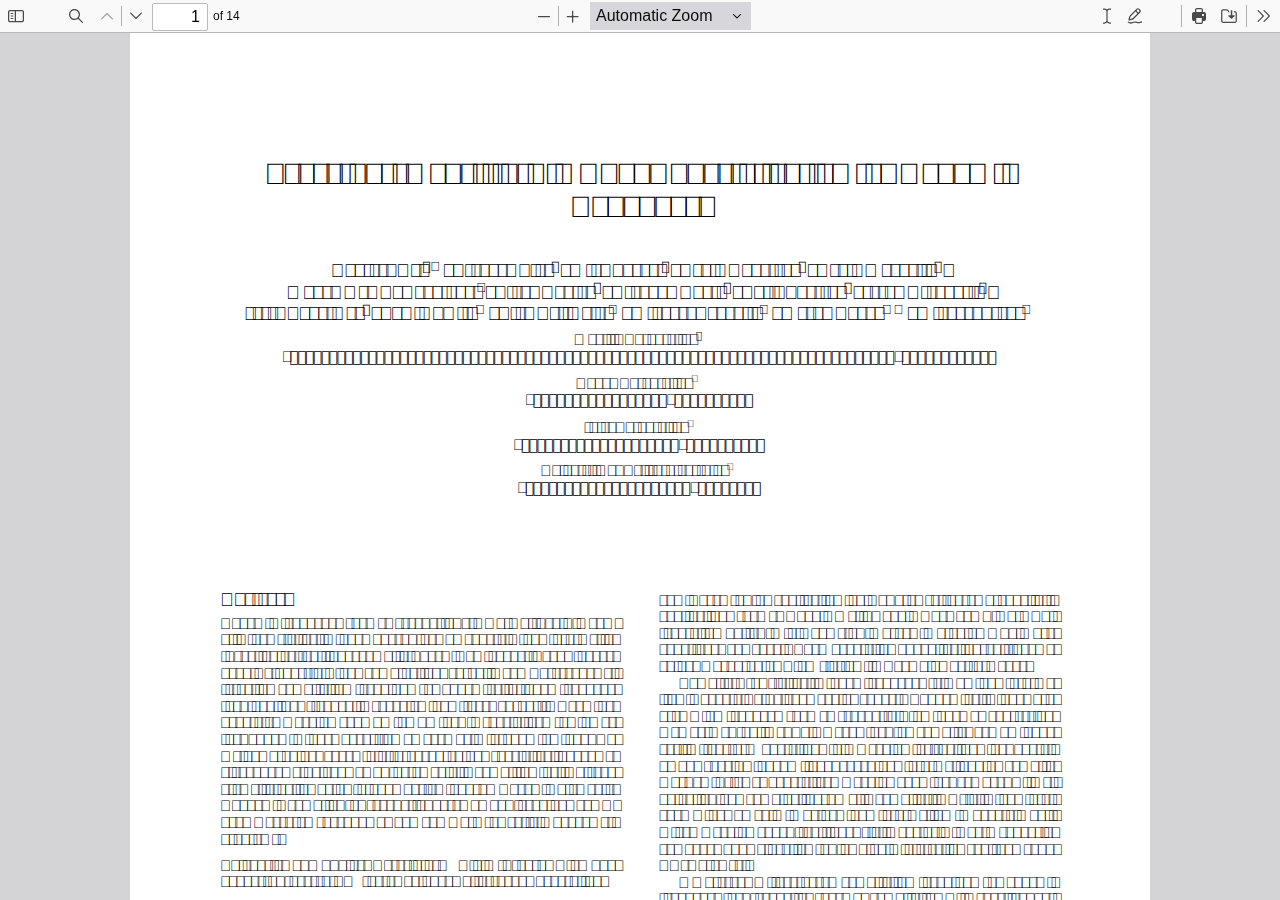
<file: web/viewer.html>
<!DOCTYPE html>
<!--
Copyright 2012 Mozilla Foundation

Licensed under the Apache License, Version 2.0 (the "License");
you may not use this file except in compliance with the License.
You may obtain a copy of the License at

    http://www.apache.org/licenses/LICENSE-2.0

Unless required by applicable law or agreed to in writing, software
distributed under the License is distributed on an "AS IS" BASIS,
WITHOUT WARRANTIES OR CONDITIONS OF ANY KIND, either express or implied.
See the License for the specific language governing permissions and
limitations under the License.

Adobe CMap resources are covered by their own copyright but the same license:

    Copyright 1990-2015 Adobe Systems Incorporated.

See https://github.com/adobe-type-tools/cmap-resources
-->
<html dir="ltr" mozdisallowselectionprint>
  <head>
    <meta charset="utf-8">
    <meta name="viewport" content="width=device-width, initial-scale=1, maximum-scale=1">
    <meta name="google" content="notranslate">
    <title>PDF.js viewer</title>

<!-- This snippet is used in production (included from viewer.html) -->
<link rel="resource" type="application/l10n" href="locale/locale.json">
<script src="../build/pdf.mjs" type="module"></script>

    <link rel="stylesheet" href="viewer.css">

  <script src="viewer.mjs" type="module"></script>
  </head>

  <body tabindex="1">
    <div id="outerContainer">

      <div id="sidebarContainer">
        <div id="toolbarSidebar">
          <div id="toolbarSidebarLeft">
            <div id="sidebarViewButtons" class="splitToolbarButton toggled" role="radiogroup">
              <button id="viewThumbnail" class="toolbarButton toggled" title="Show Thumbnails" tabindex="2" data-l10n-id="pdfjs-thumbs-button" role="radio" aria-checked="true" aria-controls="thumbnailView">
                 <span data-l10n-id="pdfjs-thumbs-button-label">Thumbnails</span>
              </button>
              <button id="viewOutline" class="toolbarButton" title="Show Document Outline (double-click to expand/collapse all items)" tabindex="3" data-l10n-id="pdfjs-document-outline-button" role="radio" aria-checked="false" aria-controls="outlineView">
                 <span data-l10n-id="pdfjs-document-outline-button-label">Document Outline</span>
              </button>
              <button id="viewAttachments" class="toolbarButton" title="Show Attachments" tabindex="4" data-l10n-id="pdfjs-attachments-button" role="radio" aria-checked="false" aria-controls="attachmentsView">
                 <span data-l10n-id="pdfjs-attachments-button-label">Attachments</span>
              </button>
              <button id="viewLayers" class="toolbarButton" title="Show Layers (double-click to reset all layers to the default state)" tabindex="5" data-l10n-id="pdfjs-layers-button" role="radio" aria-checked="false" aria-controls="layersView">
                 <span data-l10n-id="pdfjs-layers-button-label">Layers</span>
              </button>
            </div>
          </div>

          <div id="toolbarSidebarRight">
            <div id="outlineOptionsContainer">
              <div class="verticalToolbarSeparator"></div>

              <button id="currentOutlineItem" class="toolbarButton" disabled="disabled" title="Find Current Outline Item" tabindex="6" data-l10n-id="pdfjs-current-outline-item-button">
                <span data-l10n-id="pdfjs-current-outline-item-button-label">Current Outline Item</span>
              </button>
            </div>
          </div>
        </div>
        <div id="sidebarContent">
          <div id="thumbnailView">
          </div>
          <div id="outlineView" class="hidden">
          </div>
          <div id="attachmentsView" class="hidden">
          </div>
          <div id="layersView" class="hidden">
          </div>
        </div>
        <div id="sidebarResizer"></div>
      </div>  <!-- sidebarContainer -->

      <div id="mainContainer">
        <div class="findbar hidden doorHanger" id="findbar">
          <div id="findbarInputContainer">
            <span class="loadingInput end">
              <input id="findInput" class="toolbarField" title="Find" placeholder="Find in document…" tabindex="91" data-l10n-id="pdfjs-find-input" aria-invalid="false">
            </span>
            <div class="splitToolbarButton">
              <button id="findPrevious" class="toolbarButton" title="Find the previous occurrence of the phrase" tabindex="92" data-l10n-id="pdfjs-find-previous-button">
                <span data-l10n-id="pdfjs-find-previous-button-label">Previous</span>
              </button>
              <div class="splitToolbarButtonSeparator"></div>
              <button id="findNext" class="toolbarButton" title="Find the next occurrence of the phrase" tabindex="93" data-l10n-id="pdfjs-find-next-button">
                <span data-l10n-id="pdfjs-find-next-button-label">Next</span>
              </button>
            </div>
          </div>

          <div id="findbarOptionsOneContainer">
            <input type="checkbox" id="findHighlightAll" class="toolbarField" tabindex="94">
            <label for="findHighlightAll" class="toolbarLabel" data-l10n-id="pdfjs-find-highlight-checkbox">Highlight All</label>
            <input type="checkbox" id="findMatchCase" class="toolbarField" tabindex="95">
            <label for="findMatchCase" class="toolbarLabel" data-l10n-id="pdfjs-find-match-case-checkbox-label">Match Case</label>
          </div>
          <div id="findbarOptionsTwoContainer">
            <input type="checkbox" id="findMatchDiacritics" class="toolbarField" tabindex="96">
            <label for="findMatchDiacritics" class="toolbarLabel" data-l10n-id="pdfjs-find-match-diacritics-checkbox-label">Match Diacritics</label>
            <input type="checkbox" id="findEntireWord" class="toolbarField" tabindex="97">
            <label for="findEntireWord" class="toolbarLabel" data-l10n-id="pdfjs-find-entire-word-checkbox-label">Whole Words</label>
          </div>

          <div id="findbarMessageContainer" aria-live="polite">
            <span id="findResultsCount" class="toolbarLabel"></span>
            <span id="findMsg" class="toolbarLabel"></span>
          </div>
        </div>  <!-- findbar -->

        <div class="editorParamsToolbar hidden doorHangerRight" id="editorHighlightParamsToolbar">
          <div id="highlightParamsToolbarContainer" class="editorParamsToolbarContainer">
            <div id="editorHighlightColorPicker" class="colorPicker">
              <span id="highlightColorPickerLabel" class="editorParamsLabel" data-l10n-id="pdfjs-editor-highlight-colorpicker-label">Highlight color</span>
            </div>
          </div>
        </div>

        <div class="editorParamsToolbar hidden doorHangerRight" id="editorFreeTextParamsToolbar">
          <div class="editorParamsToolbarContainer">
            <div class="editorParamsSetter">
              <label for="editorFreeTextColor" class="editorParamsLabel" data-l10n-id="pdfjs-editor-free-text-color-input">Color</label>
              <input type="color" id="editorFreeTextColor" class="editorParamsColor" tabindex="102">
            </div>
            <div class="editorParamsSetter">
              <label for="editorFreeTextFontSize" class="editorParamsLabel" data-l10n-id="pdfjs-editor-free-text-size-input">Size</label>
              <input type="range" id="editorFreeTextFontSize" class="editorParamsSlider" value="10" min="5" max="100" step="1" tabindex="103">
            </div>
          </div>
        </div>

        <div class="editorParamsToolbar hidden doorHangerRight" id="editorInkParamsToolbar">
          <div class="editorParamsToolbarContainer">
            <div class="editorParamsSetter">
              <label for="editorInkColor" class="editorParamsLabel" data-l10n-id="pdfjs-editor-ink-color-input">Color</label>
              <input type="color" id="editorInkColor" class="editorParamsColor" tabindex="104">
            </div>
            <div class="editorParamsSetter">
              <label for="editorInkThickness" class="editorParamsLabel" data-l10n-id="pdfjs-editor-ink-thickness-input">Thickness</label>
              <input type="range" id="editorInkThickness" class="editorParamsSlider" value="1" min="1" max="20" step="1" tabindex="105">
            </div>
            <div class="editorParamsSetter">
              <label for="editorInkOpacity" class="editorParamsLabel" data-l10n-id="pdfjs-editor-ink-opacity-input">Opacity</label>
              <input type="range" id="editorInkOpacity" class="editorParamsSlider" value="100" min="1" max="100" step="1" tabindex="106">
            </div>
          </div>
        </div>

        <div class="editorParamsToolbar hidden doorHangerRight" id="editorStampParamsToolbar">
          <div class="editorParamsToolbarContainer">
            <button id="editorStampAddImage" class="secondaryToolbarButton" title="Add image" tabindex="107" data-l10n-id="pdfjs-editor-stamp-add-image-button">
              <span class="editorParamsLabel" data-l10n-id="pdfjs-editor-stamp-add-image-button-label">Add image</span>
            </button>
          </div>
        </div>

        <div id="secondaryToolbar" class="secondaryToolbar hidden doorHangerRight">
          <div id="secondaryToolbarButtonContainer">
            <button id="secondaryOpenFile" class="secondaryToolbarButton" title="Open File" tabindex="51" data-l10n-id="pdfjs-open-file-button">
              <span data-l10n-id="pdfjs-open-file-button-label">Open</span>
            </button>

            <button id="secondaryPrint" class="secondaryToolbarButton visibleMediumView" title="Print" tabindex="52" data-l10n-id="pdfjs-print-button">
              <span data-l10n-id="pdfjs-print-button-label">Print</span>
            </button>

            <button id="secondaryDownload" class="secondaryToolbarButton visibleMediumView" title="Save" tabindex="53" data-l10n-id="pdfjs-save-button">
              <span data-l10n-id="pdfjs-save-button-label">Save</span>
            </button>

            <div class="horizontalToolbarSeparator"></div>

            <button id="presentationMode" class="secondaryToolbarButton" title="Switch to Presentation Mode" tabindex="54" data-l10n-id="pdfjs-presentation-mode-button">
              <span data-l10n-id="pdfjs-presentation-mode-button-label">Presentation Mode</span>
            </button>

            <a href="#" id="viewBookmark" class="secondaryToolbarButton" title="Current Page (View URL from Current Page)" tabindex="55" data-l10n-id="pdfjs-bookmark-button">
              <span data-l10n-id="pdfjs-bookmark-button-label">Current Page</span>
            </a>

            <div id="viewBookmarkSeparator" class="horizontalToolbarSeparator"></div>

            <button id="firstPage" class="secondaryToolbarButton" title="Go to First Page" tabindex="56" data-l10n-id="pdfjs-first-page-button">
              <span data-l10n-id="pdfjs-first-page-button-label">Go to First Page</span>
            </button>
            <button id="lastPage" class="secondaryToolbarButton" title="Go to Last Page" tabindex="57" data-l10n-id="pdfjs-last-page-button">
              <span data-l10n-id="pdfjs-last-page-button-label">Go to Last Page</span>
            </button>

            <div class="horizontalToolbarSeparator"></div>

            <button id="pageRotateCw" class="secondaryToolbarButton" title="Rotate Clockwise" tabindex="58" data-l10n-id="pdfjs-page-rotate-cw-button">
              <span data-l10n-id="pdfjs-page-rotate-cw-button-label">Rotate Clockwise</span>
            </button>
            <button id="pageRotateCcw" class="secondaryToolbarButton" title="Rotate Counterclockwise" tabindex="59" data-l10n-id="pdfjs-page-rotate-ccw-button">
              <span data-l10n-id="pdfjs-page-rotate-ccw-button-label">Rotate Counterclockwise</span>
            </button>

            <div class="horizontalToolbarSeparator"></div>

            <div id="cursorToolButtons" role="radiogroup">
              <button id="cursorSelectTool" class="secondaryToolbarButton toggled" title="Enable Text Selection Tool" tabindex="60" data-l10n-id="pdfjs-cursor-text-select-tool-button" role="radio" aria-checked="true">
                <span data-l10n-id="pdfjs-cursor-text-select-tool-button-label">Text Selection Tool</span>
              </button>
              <button id="cursorHandTool" class="secondaryToolbarButton" title="Enable Hand Tool" tabindex="61" data-l10n-id="pdfjs-cursor-hand-tool-button" role="radio" aria-checked="false">
                <span data-l10n-id="pdfjs-cursor-hand-tool-button-label">Hand Tool</span>
              </button>
            </div>

            <div class="horizontalToolbarSeparator"></div>

            <div id="scrollModeButtons" role="radiogroup">
              <button id="scrollPage" class="secondaryToolbarButton" title="Use Page Scrolling" tabindex="62" data-l10n-id="pdfjs-scroll-page-button" role="radio" aria-checked="false">
                <span data-l10n-id="pdfjs-scroll-page-button-label">Page Scrolling</span>
              </button>
              <button id="scrollVertical" class="secondaryToolbarButton toggled" title="Use Vertical Scrolling" tabindex="63" data-l10n-id="pdfjs-scroll-vertical-button" role="radio" aria-checked="true">
                <span data-l10n-id="pdfjs-scroll-vertical-button-label" >Vertical Scrolling</span>
              </button>
              <button id="scrollHorizontal" class="secondaryToolbarButton" title="Use Horizontal Scrolling" tabindex="64" data-l10n-id="pdfjs-scroll-horizontal-button" role="radio" aria-checked="false">
                <span data-l10n-id="pdfjs-scroll-horizontal-button-label">Horizontal Scrolling</span>
              </button>
              <button id="scrollWrapped" class="secondaryToolbarButton" title="Use Wrapped Scrolling" tabindex="65" data-l10n-id="pdfjs-scroll-wrapped-button" role="radio" aria-checked="false">
                <span data-l10n-id="pdfjs-scroll-wrapped-button-label">Wrapped Scrolling</span>
              </button>
            </div>

            <div class="horizontalToolbarSeparator"></div>

            <div id="spreadModeButtons" role="radiogroup">
              <button id="spreadNone" class="secondaryToolbarButton toggled" title="Do not join page spreads" tabindex="66" data-l10n-id="pdfjs-spread-none-button" role="radio" aria-checked="true">
                <span data-l10n-id="pdfjs-spread-none-button-label">No Spreads</span>
              </button>
              <button id="spreadOdd" class="secondaryToolbarButton" title="Join page spreads starting with odd-numbered pages" tabindex="67" data-l10n-id="pdfjs-spread-odd-button" role="radio" aria-checked="false">
                <span data-l10n-id="pdfjs-spread-odd-button-label">Odd Spreads</span>
              </button>
              <button id="spreadEven" class="secondaryToolbarButton" title="Join page spreads starting with even-numbered pages" tabindex="68" data-l10n-id="pdfjs-spread-even-button" role="radio" aria-checked="false">
                <span data-l10n-id="pdfjs-spread-even-button-label">Even Spreads</span>
              </button>
            </div>

            <div class="horizontalToolbarSeparator"></div>

            <button id="documentProperties" class="secondaryToolbarButton" title="Document Properties…" tabindex="69" data-l10n-id="pdfjs-document-properties-button" aria-controls="documentPropertiesDialog">
              <span data-l10n-id="pdfjs-document-properties-button-label">Document Properties…</span>
            </button>
          </div>
        </div>  <!-- secondaryToolbar -->

        <div class="toolbar">
          <div id="toolbarContainer">
            <div id="toolbarViewer">
              <div id="toolbarViewerLeft">
                <button id="sidebarToggle" class="toolbarButton" title="Toggle Sidebar" tabindex="11" data-l10n-id="pdfjs-toggle-sidebar-button" aria-expanded="false" aria-controls="sidebarContainer">
                  <span data-l10n-id="pdfjs-toggle-sidebar-button-label">Toggle Sidebar</span>
                </button>
                <div class="toolbarButtonSpacer"></div>
                <button id="viewFind" class="toolbarButton" title="Find in Document" tabindex="12" data-l10n-id="pdfjs-findbar-button" aria-expanded="false" aria-controls="findbar">
                  <span data-l10n-id="pdfjs-findbar-button-label">Find</span>
                </button>
                <div class="splitToolbarButton hiddenSmallView">
                  <button class="toolbarButton" title="Previous Page" id="previous" tabindex="13" data-l10n-id="pdfjs-previous-button">
                    <span data-l10n-id="pdfjs-previous-button-label">Previous</span>
                  </button>
                  <div class="splitToolbarButtonSeparator"></div>
                  <button class="toolbarButton" title="Next Page" id="next" tabindex="14" data-l10n-id="pdfjs-next-button">
                    <span data-l10n-id="pdfjs-next-button-label">Next</span>
                  </button>
                </div>
                <span class="loadingInput start">
                  <input type="number" id="pageNumber" class="toolbarField" title="Page" value="1" min="1" tabindex="15" data-l10n-id="pdfjs-page-input" autocomplete="off">
                </span>
                <span id="numPages" class="toolbarLabel"></span>
              </div>
              <div id="toolbarViewerRight">
                <div id="editorModeButtons" class="splitToolbarButton toggled" role="radiogroup">
                  <button id="editorHighlight" class="toolbarButton" hidden="true" disabled="disabled" title="Highlight" role="radio" aria-checked="false" aria-controls="editorHighlightParamsToolbar" tabindex="31" data-l10n-id="pdfjs-editor-highlight-button">
                    <span data-l10n-id="pdfjs-editor-highlight-button-label">Highlight</span>
                  </button>
                  <button id="editorFreeText" class="toolbarButton" disabled="disabled" title="Text" role="radio" aria-checked="false" aria-controls="editorFreeTextParamsToolbar" tabindex="32" data-l10n-id="pdfjs-editor-free-text-button">
                    <span data-l10n-id="pdfjs-editor-free-text-button-label">Text</span>
                  </button>
                  <button id="editorInk" class="toolbarButton" disabled="disabled" title="Draw" role="radio" aria-checked="false" aria-controls="editorInkParamsToolbar" tabindex="33" data-l10n-id="pdfjs-editor-ink-button">
                    <span data-l10n-id="pdfjs-editor-ink-button-label">Draw</span>
                  </button>
                  <button id="editorStamp" class="toolbarButton" disabled="disabled" title="Add or edit images" role="radio" aria-checked="false" aria-controls="editorStampParamsToolbar" tabindex="34" data-l10n-id="pdfjs-editor-stamp-button">
                    <span data-l10n-id="pdfjs-editor-stamp-button-label">Add or edit images</span>
                  </button>
                </div>

                <div id="editorModeSeparator" class="verticalToolbarSeparator"></div>

                <button id="print" class="toolbarButton hiddenMediumView" title="Print" tabindex="41" data-l10n-id="pdfjs-print-button">
                  <span data-l10n-id="pdfjs-print-button-label">Print</span>
                </button>

                <button id="download" class="toolbarButton hiddenMediumView" title="Save" tabindex="42" data-l10n-id="pdfjs-save-button">
                  <span data-l10n-id="pdfjs-save-button-label">Save</span>
                </button>

                <div class="verticalToolbarSeparator hiddenMediumView"></div>

                <button id="secondaryToolbarToggle" class="toolbarButton" title="Tools" tabindex="43" data-l10n-id="pdfjs-tools-button" aria-expanded="false" aria-controls="secondaryToolbar">
                  <span data-l10n-id="pdfjs-tools-button-label">Tools</span>
                </button>
              </div>
              <div id="toolbarViewerMiddle">
                <div class="splitToolbarButton">
                  <button id="zoomOut" class="toolbarButton" title="Zoom Out" tabindex="21" data-l10n-id="pdfjs-zoom-out-button">
                    <span data-l10n-id="pdfjs-zoom-out-button-label">Zoom Out</span>
                  </button>
                  <div class="splitToolbarButtonSeparator"></div>
                  <button id="zoomIn" class="toolbarButton" title="Zoom In" tabindex="22" data-l10n-id="pdfjs-zoom-in-button">
                    <span data-l10n-id="pdfjs-zoom-in-button-label">Zoom In</span>
                   </button>
                </div>
                <span id="scaleSelectContainer" class="dropdownToolbarButton">
                  <select id="scaleSelect" title="Zoom" tabindex="23" data-l10n-id="pdfjs-zoom-select">
                    <option id="pageAutoOption" title="" value="auto" selected="selected" data-l10n-id="pdfjs-page-scale-auto">Automatic Zoom</option>
                    <option id="pageActualOption" title="" value="page-actual" data-l10n-id="pdfjs-page-scale-actual">Actual Size</option>
                    <option id="pageFitOption" title="" value="page-fit" data-l10n-id="pdfjs-page-scale-fit">Page Fit</option>
                    <option id="pageWidthOption" title="" value="page-width" data-l10n-id="pdfjs-page-scale-width">Page Width</option>
                    <option id="customScaleOption" title="" value="custom" disabled="disabled" hidden="true" data-l10n-id="pdfjs-page-scale-percent" data-l10n-args='{ "scale": 0 }'>0%</option>
                    <option title="" value="0.5" data-l10n-id="pdfjs-page-scale-percent" data-l10n-args='{ "scale": 50 }'>50%</option>
                    <option title="" value="0.75" data-l10n-id="pdfjs-page-scale-percent" data-l10n-args='{ "scale": 75 }'>75%</option>
                    <option title="" value="1" data-l10n-id="pdfjs-page-scale-percent" data-l10n-args='{ "scale": 100 }'>100%</option>
                    <option title="" value="1.25" data-l10n-id="pdfjs-page-scale-percent" data-l10n-args='{ "scale": 125 }'>125%</option>
                    <option title="" value="1.5" data-l10n-id="pdfjs-page-scale-percent" data-l10n-args='{ "scale": 150 }'>150%</option>
                    <option title="" value="2" data-l10n-id="pdfjs-page-scale-percent" data-l10n-args='{ "scale": 200 }'>200%</option>
                    <option title="" value="3" data-l10n-id="pdfjs-page-scale-percent" data-l10n-args='{ "scale": 300 }'>300%</option>
                    <option title="" value="4" data-l10n-id="pdfjs-page-scale-percent" data-l10n-args='{ "scale": 400 }'>400%</option>
                  </select>
                </span>
              </div>
            </div>
            <div id="loadingBar">
              <div class="progress">
                <div class="glimmer">
                </div>
              </div>
            </div>
          </div>
        </div>

        <div id="viewerContainer" tabindex="0">
          <div id="viewer" class="pdfViewer"></div>
        </div>
      </div> <!-- mainContainer -->

      <div id="dialogContainer">
        <dialog id="passwordDialog">
          <div class="row">
            <label for="password" id="passwordText" data-l10n-id="pdfjs-password-label">Enter the password to open this PDF file:</label>
          </div>
          <div class="row">
            <input type="password" id="password" class="toolbarField">
          </div>
          <div class="buttonRow">
            <button id="passwordCancel" class="dialogButton"><span data-l10n-id="pdfjs-password-cancel-button">Cancel</span></button>
            <button id="passwordSubmit" class="dialogButton"><span data-l10n-id="pdfjs-password-ok-button">OK</span></button>
          </div>
        </dialog>
        <dialog id="documentPropertiesDialog">
          <div class="row">
            <span id="fileNameLabel" data-l10n-id="pdfjs-document-properties-file-name">File name:</span>
            <p id="fileNameField" aria-labelledby="fileNameLabel">-</p>
          </div>
          <div class="row">
            <span id="fileSizeLabel" data-l10n-id="pdfjs-document-properties-file-size">File size:</span>
            <p id="fileSizeField" aria-labelledby="fileSizeLabel">-</p>
          </div>
          <div class="separator"></div>
          <div class="row">
            <span id="titleLabel" data-l10n-id="pdfjs-document-properties-title">Title:</span>
            <p id="titleField" aria-labelledby="titleLabel">-</p>
          </div>
          <div class="row">
            <span id="authorLabel" data-l10n-id="pdfjs-document-properties-author">Author:</span>
            <p id="authorField" aria-labelledby="authorLabel">-</p>
          </div>
          <div class="row">
            <span id="subjectLabel" data-l10n-id="pdfjs-document-properties-subject">Subject:</span>
            <p id="subjectField" aria-labelledby="subjectLabel">-</p>
          </div>
          <div class="row">
            <span id="keywordsLabel" data-l10n-id="pdfjs-document-properties-keywords">Keywords:</span>
            <p id="keywordsField" aria-labelledby="keywordsLabel">-</p>
          </div>
          <div class="row">
            <span id="creationDateLabel" data-l10n-id="pdfjs-document-properties-creation-date">Creation Date:</span>
            <p id="creationDateField" aria-labelledby="creationDateLabel">-</p>
          </div>
          <div class="row">
            <span id="modificationDateLabel" data-l10n-id="pdfjs-document-properties-modification-date">Modification Date:</span>
            <p id="modificationDateField" aria-labelledby="modificationDateLabel">-</p>
          </div>
          <div class="row">
            <span id="creatorLabel" data-l10n-id="pdfjs-document-properties-creator">Creator:</span>
            <p id="creatorField" aria-labelledby="creatorLabel">-</p>
          </div>
          <div class="separator"></div>
          <div class="row">
            <span id="producerLabel" data-l10n-id="pdfjs-document-properties-producer">PDF Producer:</span>
            <p id="producerField" aria-labelledby="producerLabel">-</p>
          </div>
          <div class="row">
            <span id="versionLabel" data-l10n-id="pdfjs-document-properties-version">PDF Version:</span>
            <p id="versionField" aria-labelledby="versionLabel">-</p>
          </div>
          <div class="row">
            <span id="pageCountLabel" data-l10n-id="pdfjs-document-properties-page-count">Page Count:</span>
            <p id="pageCountField" aria-labelledby="pageCountLabel">-</p>
          </div>
          <div class="row">
            <span id="pageSizeLabel" data-l10n-id="pdfjs-document-properties-page-size">Page Size:</span>
            <p id="pageSizeField" aria-labelledby="pageSizeLabel">-</p>
          </div>
          <div class="separator"></div>
          <div class="row">
            <span id="linearizedLabel" data-l10n-id="pdfjs-document-properties-linearized">Fast Web View:</span>
            <p id="linearizedField" aria-labelledby="linearizedLabel">-</p>
          </div>
          <div class="buttonRow">
            <button id="documentPropertiesClose" class="dialogButton"><span data-l10n-id="pdfjs-document-properties-close-button">Close</span></button>
          </div>
        </dialog>
        <dialog id="altTextDialog" aria-labelledby="dialogLabel" aria-describedby="dialogDescription">
          <div id="altTextContainer">
            <div id="overallDescription">
              <span id="dialogLabel" data-l10n-id="pdfjs-editor-alt-text-dialog-label" class="title">Choose an option</span>
              <span id="dialogDescription" data-l10n-id="pdfjs-editor-alt-text-dialog-description">
                Alt text (alternative text) helps when people can’t see the image or when it doesn’t load.
              </span>
            </div>
            <div id="addDescription">
              <div class="radio">
                <div class="radioButton">
                  <input type="radio" id="descriptionButton" name="altTextOption" tabindex="0" aria-describedby="descriptionAreaLabel" checked>
                  <label for="descriptionButton" data-l10n-id="pdfjs-editor-alt-text-add-description-label">Add a description</label>
                </div>
                <div class="radioLabel">
                  <span id="descriptionAreaLabel" data-l10n-id="pdfjs-editor-alt-text-add-description-description">
                    Aim for 1-2 sentences that describe the subject, setting, or actions.
                  </span>
                </div>
              </div>
              <div class="descriptionArea">
                <textarea id="descriptionTextarea" placeholder="For example, “A young man sits down at a table to eat a meal”" aria-labelledby="descriptionAreaLabel" data-l10n-id="pdfjs-editor-alt-text-textarea" tabindex="0"></textarea>
              </div>
            </div>
            <div id="markAsDecorative">
              <div class="radio">
                <div class="radioButton">
                  <input type="radio" id="decorativeButton" name="altTextOption" aria-describedby="decorativeLabel">
                  <label for="decorativeButton" data-l10n-id="pdfjs-editor-alt-text-mark-decorative-label">Mark as decorative</label>
                </div>
                <div class="radioLabel">
                  <span id="decorativeLabel" data-l10n-id="pdfjs-editor-alt-text-mark-decorative-description">
                    This is used for ornamental images, like borders or watermarks.
                  </span>
                </div>
              </div>
            </div>
            <div id="buttons">
              <button id="altTextCancel" tabindex="0"><span data-l10n-id="pdfjs-editor-alt-text-cancel-button">Cancel</span></button>
              <button id="altTextSave" tabindex="0"><span data-l10n-id="pdfjs-editor-alt-text-save-button">Save</span></button>
            </div>
          </div>
        </dialog>
        <dialog id="printServiceDialog" style="min-width: 200px;">
          <div class="row">
            <span data-l10n-id="pdfjs-print-progress-message">Preparing document for printing…</span>
          </div>
          <div class="row">
            <progress value="0" max="100"></progress>
            <span data-l10n-id="pdfjs-print-progress-percent" data-l10n-args='{ "progress": 0 }' class="relative-progress">0%</span>
          </div>
          <div class="buttonRow">
            <button id="printCancel" class="dialogButton"><span data-l10n-id="pdfjs-print-progress-close-button">Cancel</span></button>
          </div>
        </dialog>
      </div>  <!-- dialogContainer -->

    </div> <!-- outerContainer -->
    <div id="printContainer"></div>

    <input type="file" id="fileInput" class="hidden">
  </body>
</html>
</file>
<file: web/viewer.css>
/* Copyright 2014 Mozilla Foundation
 *
 * Licensed under the Apache License, Version 2.0 (the "License");
 * you may not use this file except in compliance with the License.
 * You may obtain a copy of the License at
 *
 *     http://www.apache.org/licenses/LICENSE-2.0
 *
 * Unless required by applicable law or agreed to in writing, software
 * distributed under the License is distributed on an "AS IS" BASIS,
 * WITHOUT WARRANTIES OR CONDITIONS OF ANY KIND, either express or implied.
 * See the License for the specific language governing permissions and
 * limitations under the License.
 */

.textLayer{
  position:absolute;
  text-align:initial;
  inset:0;
  overflow:hidden;
  opacity:0.25;
  line-height:1;
  -webkit-text-size-adjust:none;
     -moz-text-size-adjust:none;
          text-size-adjust:none;
  forced-color-adjust:none;
  transform-origin:0 0;
  z-index:2;
}

.textLayer :is(span, br){
    color:transparent;
    position:absolute;
    white-space:pre;
    cursor:text;
    transform-origin:0% 0%;
  }

.textLayer span.markedContent{
    top:0;
    height:0;
  }

.textLayer .highlight{
    --highlight-bg-color:rgb(180 0 170);
    --highlight-selected-bg-color:rgb(0 100 0);

    margin:-1px;
    padding:1px;
    background-color:var(--highlight-bg-color);
    border-radius:4px;
  }

@media screen and (forced-colors: active){

.textLayer .highlight{
      --highlight-bg-color:Highlight;
      --highlight-selected-bg-color:ButtonText;
  }
    }

.textLayer .highlight.appended{
      position:initial;
    }

.textLayer .highlight.begin{
      border-radius:4px 0 0 4px;
    }

.textLayer .highlight.end{
      border-radius:0 4px 4px 0;
    }

.textLayer .highlight.middle{
      border-radius:0;
    }

.textLayer .highlight.selected{
      background-color:var(--highlight-selected-bg-color);
    }

.textLayer ::-moz-selection{
    background:blue;
    background:AccentColor;
  }

.textLayer ::selection{
    background:blue;
    background:AccentColor;
  }

.textLayer br::-moz-selection{
    background:transparent;
  }

.textLayer br::selection{
    background:transparent;
  }

.textLayer .endOfContent{
    display:block;
    position:absolute;
    inset:100% 0 0;
    z-index:-1;
    cursor:default;
    -webkit-user-select:none;
       -moz-user-select:none;
            user-select:none;
  }

.textLayer .endOfContent.active{
      top:0;
    }

.annotationLayer{
  --annotation-unfocused-field-background:url("data:image/svg+xml;charset=UTF-8,<svg width='1px' height='1px' xmlns='http://www.w3.org/2000/svg'><rect width='100%' height='100%' style='fill:rgba(0, 54, 255, 0.13);'/></svg>");
  --input-focus-border-color:Highlight;
  --input-focus-outline:1px solid Canvas;
  --input-unfocused-border-color:transparent;
  --input-disabled-border-color:transparent;
  --input-hover-border-color:black;
  --link-outline:none;

  position:absolute;
  top:0;
  left:0;
  pointer-events:none;
  transform-origin:0 0;
  z-index:3;
}

@media screen and (forced-colors: active){

.annotationLayer{
    --input-focus-border-color:CanvasText;
    --input-unfocused-border-color:ActiveText;
    --input-disabled-border-color:GrayText;
    --input-hover-border-color:Highlight;
    --link-outline:1.5px solid LinkText;
    --hcm-highlight-filter:invert(100%);
}

    .annotationLayer .textWidgetAnnotation :is(input, textarea):required, .annotationLayer .choiceWidgetAnnotation select:required, .annotationLayer .buttonWidgetAnnotation:is(.checkBox, .radioButton) input:required{
      outline:1.5px solid selectedItem;
    }

    .annotationLayer .linkAnnotation{
      outline:var(--link-outline);
    }

      .annotationLayer .linkAnnotation:hover{
        -webkit-backdrop-filter:var(--hcm-highlight-filter);
                backdrop-filter:var(--hcm-highlight-filter);
      }

      .annotationLayer .linkAnnotation > a:hover{
        opacity:0 !important;
        background:none !important;
        box-shadow:none;
      }

    .annotationLayer .popupAnnotation .popup{
      outline:calc(1.5px * var(--scale-factor)) solid CanvasText !important;
      background-color:ButtonFace !important;
      color:ButtonText !important;
    }

    .annotationLayer .highlightArea:hover::after{
      position:absolute;
      top:0;
      left:0;
      width:100%;
      height:100%;
      -webkit-backdrop-filter:var(--hcm-highlight-filter);
              backdrop-filter:var(--hcm-highlight-filter);
      content:"";
      pointer-events:none;
    }

    .annotationLayer .popupAnnotation.focused .popup{
      outline:calc(3px * var(--scale-factor)) solid Highlight !important;
    }
  }

.annotationLayer[data-main-rotation="90"] .norotate{
    transform:rotate(270deg) translateX(-100%);
  }

.annotationLayer[data-main-rotation="180"] .norotate{
    transform:rotate(180deg) translate(-100%, -100%);
  }

.annotationLayer[data-main-rotation="270"] .norotate{
    transform:rotate(90deg) translateY(-100%);
  }

.annotationLayer canvas{
    position:absolute;
    width:100%;
    height:100%;
    pointer-events:none;
  }

.annotationLayer section{
    position:absolute;
    text-align:initial;
    pointer-events:auto;
    box-sizing:border-box;
    transform-origin:0 0;
  }

.annotationLayer :is(.linkAnnotation, .buttonWidgetAnnotation.pushButton) > a{
    position:absolute;
    font-size:1em;
    top:0;
    left:0;
    width:100%;
    height:100%;
  }

.annotationLayer :is(.linkAnnotation, .buttonWidgetAnnotation.pushButton):not(.hasBorder)
    > a:hover{
    opacity:0.2;
    background-color:rgb(255 255 0);
    box-shadow:0 2px 10px rgb(255 255 0);
  }

.annotationLayer .linkAnnotation.hasBorder:hover{
    background-color:rgb(255 255 0 / 0.2);
  }

.annotationLayer .hasBorder{
    background-size:100% 100%;
  }

.annotationLayer .textAnnotation img{
    position:absolute;
    cursor:pointer;
    width:100%;
    height:100%;
    top:0;
    left:0;
  }

.annotationLayer .textWidgetAnnotation :is(input, textarea), .annotationLayer .choiceWidgetAnnotation select, .annotationLayer .buttonWidgetAnnotation:is(.checkBox, .radioButton) input{
    background-image:var(--annotation-unfocused-field-background);
    border:2px solid var(--input-unfocused-border-color);
    box-sizing:border-box;
    font:calc(9px * var(--scale-factor)) sans-serif;
    height:100%;
    margin:0;
    vertical-align:top;
    width:100%;
  }

.annotationLayer .textWidgetAnnotation :is(input, textarea):required, .annotationLayer .choiceWidgetAnnotation select:required, .annotationLayer .buttonWidgetAnnotation:is(.checkBox, .radioButton) input:required{
    outline:1.5px solid red;
  }

.annotationLayer .choiceWidgetAnnotation select option{
    padding:0;
  }

.annotationLayer .buttonWidgetAnnotation.radioButton input{
    border-radius:50%;
  }

.annotationLayer .textWidgetAnnotation textarea{
    resize:none;
  }

.annotationLayer .textWidgetAnnotation [disabled]:is(input, textarea), .annotationLayer .choiceWidgetAnnotation select[disabled], .annotationLayer .buttonWidgetAnnotation:is(.checkBox, .radioButton) input[disabled]{
    background:none;
    border:2px solid var(--input-disabled-border-color);
    cursor:not-allowed;
  }

.annotationLayer .textWidgetAnnotation :is(input, textarea):hover, .annotationLayer .choiceWidgetAnnotation select:hover, .annotationLayer .buttonWidgetAnnotation:is(.checkBox, .radioButton) input:hover{
    border:2px solid var(--input-hover-border-color);
  }

.annotationLayer .textWidgetAnnotation :is(input, textarea):hover, .annotationLayer .choiceWidgetAnnotation select:hover, .annotationLayer .buttonWidgetAnnotation.checkBox input:hover{
    border-radius:2px;
  }

.annotationLayer .textWidgetAnnotation :is(input, textarea):focus, .annotationLayer .choiceWidgetAnnotation select:focus{
    background:none;
    border:2px solid var(--input-focus-border-color);
    border-radius:2px;
    outline:var(--input-focus-outline);
  }

.annotationLayer .buttonWidgetAnnotation:is(.checkBox, .radioButton) :focus{
    background-image:none;
    background-color:transparent;
  }

.annotationLayer .buttonWidgetAnnotation.checkBox :focus{
    border:2px solid var(--input-focus-border-color);
    border-radius:2px;
    outline:var(--input-focus-outline);
  }

.annotationLayer .buttonWidgetAnnotation.radioButton :focus{
    border:2px solid var(--input-focus-border-color);
    outline:var(--input-focus-outline);
  }

.annotationLayer .buttonWidgetAnnotation.checkBox input:checked::before,
  .annotationLayer .buttonWidgetAnnotation.checkBox input:checked::after,
  .annotationLayer .buttonWidgetAnnotation.radioButton input:checked::before{
    background-color:CanvasText;
    content:"";
    display:block;
    position:absolute;
  }

.annotationLayer .buttonWidgetAnnotation.checkBox input:checked::before,
  .annotationLayer .buttonWidgetAnnotation.checkBox input:checked::after{
    height:80%;
    left:45%;
    width:1px;
  }

.annotationLayer .buttonWidgetAnnotation.checkBox input:checked::before{
    transform:rotate(45deg);
  }

.annotationLayer .buttonWidgetAnnotation.checkBox input:checked::after{
    transform:rotate(-45deg);
  }

.annotationLayer .buttonWidgetAnnotation.radioButton input:checked::before{
    border-radius:50%;
    height:50%;
    left:25%;
    top:25%;
    width:50%;
  }

.annotationLayer .textWidgetAnnotation input.comb{
    font-family:monospace;
    padding-left:2px;
    padding-right:0;
  }

.annotationLayer .textWidgetAnnotation input.comb:focus{
    width:103%;
  }

.annotationLayer .buttonWidgetAnnotation:is(.checkBox, .radioButton) input{
    -webkit-appearance:none;
       -moz-appearance:none;
            appearance:none;
  }

.annotationLayer .fileAttachmentAnnotation .popupTriggerArea{
    height:100%;
    width:100%;
  }

.annotationLayer .popupAnnotation{
    position:absolute;
    font-size:calc(9px * var(--scale-factor));
    pointer-events:none;
    width:-moz-max-content;
    width:max-content;
    max-width:45%;
    height:auto;
  }

.annotationLayer .popup{
    background-color:rgb(255 255 153);
    box-shadow:0 calc(2px * var(--scale-factor)) calc(5px * var(--scale-factor)) rgb(136 136 136);
    border-radius:calc(2px * var(--scale-factor));
    outline:1.5px solid rgb(255 255 74);
    padding:calc(6px * var(--scale-factor));
    cursor:pointer;
    font:message-box;
    white-space:normal;
    word-wrap:break-word;
    pointer-events:auto;
  }

.annotationLayer .popupAnnotation.focused .popup{
    outline-width:3px;
  }

.annotationLayer .popup *{
    font-size:calc(9px * var(--scale-factor));
  }

.annotationLayer .popup > .header{
    display:inline-block;
  }

.annotationLayer .popup > .header h1{
    display:inline;
  }

.annotationLayer .popup > .header .popupDate{
    display:inline-block;
    margin-left:calc(5px * var(--scale-factor));
    width:-moz-fit-content;
    width:fit-content;
  }

.annotationLayer .popupContent{
    border-top:1px solid rgb(51 51 51);
    margin-top:calc(2px * var(--scale-factor));
    padding-top:calc(2px * var(--scale-factor));
  }

.annotationLayer .richText > *{
    white-space:pre-wrap;
    font-size:calc(9px * var(--scale-factor));
  }

.annotationLayer .popupTriggerArea{
    cursor:pointer;
  }

.annotationLayer section svg{
    position:absolute;
    width:100%;
    height:100%;
    top:0;
    left:0;
  }

.annotationLayer .annotationTextContent{
    position:absolute;
    width:100%;
    height:100%;
    opacity:0;
    color:transparent;
    -webkit-user-select:none;
       -moz-user-select:none;
            user-select:none;
    pointer-events:none;
  }

.annotationLayer .annotationTextContent span{
      width:100%;
      display:inline-block;
    }

.annotationLayer svg.quadrilateralsContainer{
    contain:strict;
    width:0;
    height:0;
    position:absolute;
    top:0;
    left:0;
    z-index:-1;
  }

:root{
  --xfa-unfocused-field-background:url("data:image/svg+xml;charset=UTF-8,<svg width='1px' height='1px' xmlns='http://www.w3.org/2000/svg'><rect width='100%' height='100%' style='fill:rgba(0, 54, 255, 0.13);'/></svg>");
  --xfa-focus-outline:auto;
}

@media screen and (forced-colors: active){
  :root{
    --xfa-focus-outline:2px solid CanvasText;
  }
  .xfaLayer *:required{
    outline:1.5px solid selectedItem;
  }
}

.xfaLayer{
  background-color:transparent;
}

.xfaLayer .highlight{
  margin:-1px;
  padding:1px;
  background-color:rgb(239 203 237);
  border-radius:4px;
}

.xfaLayer .highlight.appended{
  position:initial;
}

.xfaLayer .highlight.begin{
  border-radius:4px 0 0 4px;
}

.xfaLayer .highlight.end{
  border-radius:0 4px 4px 0;
}

.xfaLayer .highlight.middle{
  border-radius:0;
}

.xfaLayer .highlight.selected{
  background-color:rgb(203 223 203);
}

.xfaPage{
  overflow:hidden;
  position:relative;
}

.xfaContentarea{
  position:absolute;
}

.xfaPrintOnly{
  display:none;
}

.xfaLayer{
  position:absolute;
  text-align:initial;
  top:0;
  left:0;
  transform-origin:0 0;
  line-height:1.2;
}

.xfaLayer *{
  color:inherit;
  font:inherit;
  font-style:inherit;
  font-weight:inherit;
  font-kerning:inherit;
  letter-spacing:-0.01px;
  text-align:inherit;
  text-decoration:inherit;
  box-sizing:border-box;
  background-color:transparent;
  padding:0;
  margin:0;
  pointer-events:auto;
  line-height:inherit;
}

.xfaLayer *:required{
  outline:1.5px solid red;
}

.xfaLayer div,
.xfaLayer svg,
.xfaLayer svg *{
  pointer-events:none;
}

.xfaLayer a{
  color:blue;
}

.xfaRich li{
  margin-left:3em;
}

.xfaFont{
  color:black;
  font-weight:normal;
  font-kerning:none;
  font-size:10px;
  font-style:normal;
  letter-spacing:0;
  text-decoration:none;
  vertical-align:0;
}

.xfaCaption{
  overflow:hidden;
  flex:0 0 auto;
}

.xfaCaptionForCheckButton{
  overflow:hidden;
  flex:1 1 auto;
}

.xfaLabel{
  height:100%;
  width:100%;
}

.xfaLeft{
  display:flex;
  flex-direction:row;
  align-items:center;
}

.xfaRight{
  display:flex;
  flex-direction:row-reverse;
  align-items:center;
}

:is(.xfaLeft, .xfaRight) > :is(.xfaCaption, .xfaCaptionForCheckButton){
  max-height:100%;
}

.xfaTop{
  display:flex;
  flex-direction:column;
  align-items:flex-start;
}

.xfaBottom{
  display:flex;
  flex-direction:column-reverse;
  align-items:flex-start;
}

:is(.xfaTop, .xfaBottom) > :is(.xfaCaption, .xfaCaptionForCheckButton){
  width:100%;
}

.xfaBorder{
  background-color:transparent;
  position:absolute;
  pointer-events:none;
}

.xfaWrapped{
  width:100%;
  height:100%;
}

:is(.xfaTextfield, .xfaSelect):focus{
  background-image:none;
  background-color:transparent;
  outline:var(--xfa-focus-outline);
  outline-offset:-1px;
}

:is(.xfaCheckbox, .xfaRadio):focus{
  outline:var(--xfa-focus-outline);
}

.xfaTextfield,
.xfaSelect{
  height:100%;
  width:100%;
  flex:1 1 auto;
  border:none;
  resize:none;
  background-image:var(--xfa-unfocused-field-background);
}

.xfaSelect{
  padding-inline:2px;
}

:is(.xfaTop, .xfaBottom) > :is(.xfaTextfield, .xfaSelect){
  flex:0 1 auto;
}

.xfaButton{
  cursor:pointer;
  width:100%;
  height:100%;
  border:none;
  text-align:center;
}

.xfaLink{
  width:100%;
  height:100%;
  position:absolute;
  top:0;
  left:0;
}

.xfaCheckbox,
.xfaRadio{
  width:100%;
  height:100%;
  flex:0 0 auto;
  border:none;
}

.xfaRich{
  white-space:pre-wrap;
  width:100%;
  height:100%;
}

.xfaImage{
  -o-object-position:left top;
     object-position:left top;
  -o-object-fit:contain;
     object-fit:contain;
  width:100%;
  height:100%;
}

.xfaLrTb,
.xfaRlTb,
.xfaTb{
  display:flex;
  flex-direction:column;
  align-items:stretch;
}

.xfaLr{
  display:flex;
  flex-direction:row;
  align-items:stretch;
}

.xfaRl{
  display:flex;
  flex-direction:row-reverse;
  align-items:stretch;
}

.xfaTb > div{
  justify-content:left;
}

.xfaPosition{
  position:relative;
}

.xfaArea{
  position:relative;
}

.xfaValignMiddle{
  display:flex;
  align-items:center;
}

.xfaTable{
  display:flex;
  flex-direction:column;
  align-items:stretch;
}

.xfaTable .xfaRow{
  display:flex;
  flex-direction:row;
  align-items:stretch;
}

.xfaTable .xfaRlRow{
  display:flex;
  flex-direction:row-reverse;
  align-items:stretch;
  flex:1;
}

.xfaTable .xfaRlRow > div{
  flex:1;
}

:is(.xfaNonInteractive, .xfaDisabled, .xfaReadOnly) :is(input, textarea){
  background:initial;
}

@media print{
  .xfaTextfield,
  .xfaSelect{
    background:transparent;
  }

  .xfaSelect{
    -webkit-appearance:none;
       -moz-appearance:none;
            appearance:none;
    text-indent:1px;
    text-overflow:"";
  }
}

.canvasWrapper svg{
    transform:none;
  }

.canvasWrapper svg[data-main-rotation="90"] use:not(.clip){
        transform:matrix(0, 1, -1, 0, 1, 0);
      }

.canvasWrapper svg[data-main-rotation="180"] use:not(.clip){
        transform:matrix(-1, 0, 0, -1, 1, 1);
      }

.canvasWrapper svg[data-main-rotation="270"] use:not(.clip){
        transform:matrix(0, -1, 1, 0, 0, 1);
      }

.canvasWrapper svg.highlight{
      --blend-mode:multiply;

      position:absolute;
      mix-blend-mode:var(--blend-mode);
      fill-rule:evenodd;
    }

@media screen and (forced-colors: active){

.canvasWrapper svg.highlight{
        --blend-mode:difference;
    }
      }

.canvasWrapper svg.highlightOutline{
      position:absolute;
      mix-blend-mode:normal;
      fill-rule:evenodd;
      fill:none;
    }

.canvasWrapper svg.highlightOutline.hovered{
        stroke:var(--hover-outline-color);
        stroke-width:var(--outline-width);
      }

.canvasWrapper svg.highlightOutline.selected .mainOutline{
          stroke:var(--outline-around-color);
          stroke-width:calc(
            var(--outline-width) + 2 * var(--outline-around-width)
          );
        }

.canvasWrapper svg.highlightOutline.selected .secondaryOutline{
          stroke:var(--outline-color);
          stroke-width:var(--outline-width);
        }

:root{
  --outline-width:2px;
  --outline-color:#0060df;
  --outline-around-width:1px;
  --outline-around-color:#f0f0f4;
  --hover-outline-around-color:var(--outline-around-color);
  --focus-outline:solid var(--outline-width) var(--outline-color);
  --unfocus-outline:solid var(--outline-width) transparent;
  --focus-outline-around:solid var(--outline-around-width) var(--outline-around-color);
  --hover-outline-color:#8f8f9d;
  --hover-outline:solid var(--outline-width) var(--hover-outline-color);
  --hover-outline-around:solid var(--outline-around-width) var(--hover-outline-around-color);
  --freetext-line-height:1.35;
  --freetext-padding:2px;
  --resizer-bg-color:var(--outline-color);
  --resizer-size:6px;
  --resizer-shift:calc(
    0px - (var(--outline-width) + var(--resizer-size)) / 2 -
      var(--outline-around-width)
  );
  --editorFreeText-editing-cursor:text;
  --editorInk-editing-cursor:url(images/cursor-editorInk.svg) 0 16, pointer;
}

@media (-webkit-min-device-pixel-ratio: 1.1), (min-resolution: 1.1dppx){
  :root{
    --editorFreeText-editing-cursor:url(images/cursor-editorFreeText.svg) 0 16, text;
  }
}

@media screen and (forced-colors: active){
  :root{
    --outline-color:CanvasText;
    --outline-around-color:ButtonFace;
    --resizer-bg-color:ButtonText;
    --hover-outline-color:Highlight;
    --hover-outline-around-color:SelectedItemText;
  }
}

[data-editor-rotation="90"]{
  transform:rotate(90deg);
}

[data-editor-rotation="180"]{
  transform:rotate(180deg);
}

[data-editor-rotation="270"]{
  transform:rotate(270deg);
}

.annotationEditorLayer{
  background:transparent;
  position:absolute;
  inset:0;
  font-size:calc(100px * var(--scale-factor));
  transform-origin:0 0;
  cursor:auto;
  z-index:4;
}

.annotationEditorLayer.waiting{
  content:"";
  cursor:wait;
  position:absolute;
  inset:0;
  width:100%;
  height:100%;
}

.annotationEditorLayer.disabled{
  pointer-events:none;
}

.annotationEditorLayer.freetextEditing{
  cursor:var(--editorFreeText-editing-cursor);
}

.annotationEditorLayer.inkEditing{
  cursor:var(--editorInk-editing-cursor);
}

.annotationEditorLayer :is(.freeTextEditor, .inkEditor, .stampEditor){
  position:absolute;
  background:transparent;
  z-index:1;
  transform-origin:0 0;
  cursor:auto;
  max-width:100%;
  max-height:100%;
  border:var(--unfocus-outline);
}

.annotationEditorLayer .draggable.selectedEditor:is(.freeTextEditor, .inkEditor, .stampEditor){
    cursor:move;
  }

.annotationEditorLayer .selectedEditor:is(.freeTextEditor, .inkEditor, .stampEditor){
    border:var(--focus-outline);
    outline:var(--focus-outline-around);
  }

.annotationEditorLayer .selectedEditor:is(.freeTextEditor, .inkEditor, .stampEditor)::before{
      content:"";
      position:absolute;
      inset:0;
      border:var(--focus-outline-around);
      pointer-events:none;
    }

.annotationEditorLayer :is(.freeTextEditor, .inkEditor, .stampEditor):hover:not(.selectedEditor){
    border:var(--hover-outline);
    outline:var(--hover-outline-around);
  }

.annotationEditorLayer :is(.freeTextEditor, .inkEditor, .stampEditor):hover:not(.selectedEditor)::before{
      content:"";
      position:absolute;
      inset:0;
      border:var(--focus-outline-around);
    }

.annotationEditorLayer
  :is(.freeTextEditor, .inkEditor, .stampEditor, .highlightEditor) .editToolbar{
    --editor-toolbar-delete-image:url(images/editor-toolbar-delete.svg);
    --editor-toolbar-bg-color:#f0f0f4;
    --editor-toolbar-fg-color:#2e2e56;
    --editor-toolbar-border-color:#8f8f9d;
    --editor-toolbar-hover-border-color:var(--editor-toolbar-border-color);
    --editor-toolbar-hover-bg-color:#e0e0e6;
    --editor-toolbar-hover-fg-color:var(--editor-toolbar-fg-color);
    --editor-toolbar-hover-outline:none;
    --editor-toolbar-focus-outline-color:#0060df;
    --editor-toolbar-shadow:0 2px 6px 0 rgb(58 57 68 / 0.2);
    --editor-toolbar-vert-offset:6px;
    --editor-toolbar-height:28px;
    --editor-toolbar-padding:2px;

    display:flex;
    width:-moz-fit-content;
    width:fit-content;
    height:var(--editor-toolbar-height);
    flex-direction:column;
    justify-content:center;
    align-items:center;
    cursor:default;
    pointer-events:auto;
    box-sizing:content-box;
    padding:var(--editor-toolbar-padding);

    position:absolute;
    inset-inline-end:0;
    inset-block-start:calc(100% + var(--editor-toolbar-vert-offset));

    border-radius:6px;
    background-color:var(--editor-toolbar-bg-color);
    border:1px solid var(--editor-toolbar-border-color);
    box-shadow:var(--editor-toolbar-shadow);
  }

@media (prefers-color-scheme: dark){

:where(html:not(.is-light)) .annotationEditorLayer
  :is(.freeTextEditor, .inkEditor, .stampEditor, .highlightEditor) .editToolbar{
      --editor-toolbar-bg-color:#2b2a33;
      --editor-toolbar-fg-color:#fbfbfe;
      --editor-toolbar-hover-bg-color:#52525e;
      --editor-toolbar-focus-outline-color:#0df;
  }
    }

:where(html.is-dark) .annotationEditorLayer
  :is(.freeTextEditor, .inkEditor, .stampEditor, .highlightEditor) .editToolbar{
      --editor-toolbar-bg-color:#2b2a33;
      --editor-toolbar-fg-color:#fbfbfe;
      --editor-toolbar-hover-bg-color:#52525e;
      --editor-toolbar-focus-outline-color:#0df;
  }

@media screen and (forced-colors: active){

.annotationEditorLayer
  :is(.freeTextEditor, .inkEditor, .stampEditor, .highlightEditor) .editToolbar{
      --editor-toolbar-bg-color:ButtonFace;
      --editor-toolbar-fg-color:ButtonText;
      --editor-toolbar-border-color:ButtonText;
      --editor-toolbar-hover-border-color:AccentColor;
      --editor-toolbar-hover-bg-color:ButtonFace;
      --editor-toolbar-hover-fg-color:AccentColor;
      --editor-toolbar-hover-outline:2px solid var(--editor-toolbar-hover-border-color);
      --editor-toolbar-focus-outline-color:ButtonBorder;
      --editor-toolbar-shadow:none;
  }
    }

.annotationEditorLayer
  :is(.freeTextEditor, .inkEditor, .stampEditor, .highlightEditor) .editToolbar.hidden{
      display:none;
    }

.annotationEditorLayer
  :is(.freeTextEditor, .inkEditor, .stampEditor, .highlightEditor) .editToolbar:has(:focus-visible){
      border-color:transparent;
    }

[dir="ltr"] .annotationEditorLayer
  :is(.freeTextEditor, .inkEditor, .stampEditor, .highlightEditor) .editToolbar{
      transform-origin:100% 0;
    }

[dir="rtl"] .annotationEditorLayer
  :is(.freeTextEditor, .inkEditor, .stampEditor, .highlightEditor) .editToolbar{
      transform-origin:0 0;
    }

.annotationEditorLayer
  :is(.freeTextEditor, .inkEditor, .stampEditor, .highlightEditor) .editToolbar .buttons{
      display:flex;
      justify-content:center;
      align-items:center;
      gap:0;
      height:100%;
    }

.annotationEditorLayer
  :is(.freeTextEditor, .inkEditor, .stampEditor, .highlightEditor) .editToolbar .buttons .divider{
        width:1px;
        height:calc(
          2 * var(--editor-toolbar-padding) + var(--editor-toolbar-height)
        );
        background-color:var(--editor-toolbar-border-color);
        display:inline-block;
        margin-inline:2px;
      }

.annotationEditorLayer
  :is(.freeTextEditor, .inkEditor, .stampEditor, .highlightEditor) .editToolbar .buttons .delete{
        width:var(--editor-toolbar-height);
      }

.annotationEditorLayer
  :is(.freeTextEditor, .inkEditor, .stampEditor, .highlightEditor) .editToolbar .buttons .delete::before{
          content:"";
          -webkit-mask-image:var(--editor-toolbar-delete-image);
                  mask-image:var(--editor-toolbar-delete-image);
          -webkit-mask-repeat:no-repeat;
                  mask-repeat:no-repeat;
          -webkit-mask-position:center;
                  mask-position:center;
          display:inline-block;
          background-color:var(--editor-toolbar-fg-color);
          width:100%;
          height:100%;
        }

.annotationEditorLayer
  :is(.freeTextEditor, .inkEditor, .stampEditor, .highlightEditor) .editToolbar .buttons .delete:hover::before{
          background-color:var(--editor-toolbar-hover-fg-color);
        }

.annotationEditorLayer
  :is(.freeTextEditor, .inkEditor, .stampEditor, .highlightEditor) .editToolbar .buttons > *{
        height:var(--editor-toolbar-height);
      }

.annotationEditorLayer
  :is(.freeTextEditor, .inkEditor, .stampEditor, .highlightEditor) .editToolbar .buttons > :not(.divider){
        border:none;
        background-color:transparent;
        cursor:pointer;
      }

.annotationEditorLayer
  :is(.freeTextEditor, .inkEditor, .stampEditor, .highlightEditor) .editToolbar .buttons > :not(.divider):hover{
          border-radius:2px;
          background-color:var(--editor-toolbar-hover-bg-color);
          color:var(--editor-toolbar-hover-fg-color);
          outline:var(--editor-toolbar-hover-outline);
          outline-offset:1px;
        }

.annotationEditorLayer
  :is(.freeTextEditor, .inkEditor, .stampEditor, .highlightEditor) .editToolbar .buttons > :not(.divider):hover:active{
            outline:none;
          }

.annotationEditorLayer
  :is(.freeTextEditor, .inkEditor, .stampEditor, .highlightEditor) .editToolbar .buttons > :not(.divider):focus-visible{
          border-radius:2px;
          outline:2px solid var(--editor-toolbar-focus-outline-color);
        }

.annotationEditorLayer
  :is(.freeTextEditor, .inkEditor, .stampEditor, .highlightEditor) .editToolbar .buttons .altText{
        --alt-text-add-image:url(images/altText_add.svg);
        --alt-text-done-image:url(images/altText_done.svg);

        display:flex;
        align-items:center;
        justify-content:center;
        width:-moz-max-content;
        width:max-content;
        padding-inline:8px;
        pointer-events:all;
        font:menu;
        font-weight:590;
        font-size:12px;
        color:var(--editor-toolbar-fg-color);
      }

.annotationEditorLayer
  :is(.freeTextEditor, .inkEditor, .stampEditor, .highlightEditor) .editToolbar .buttons .altText:disabled{
          pointer-events:none;
        }

.annotationEditorLayer
  :is(.freeTextEditor, .inkEditor, .stampEditor, .highlightEditor) .editToolbar .buttons .altText::before{
          content:"";
          -webkit-mask-image:var(--alt-text-add-image);
                  mask-image:var(--alt-text-add-image);
          -webkit-mask-repeat:no-repeat;
                  mask-repeat:no-repeat;
          -webkit-mask-position:center;
                  mask-position:center;
          display:inline-block;
          width:12px;
          height:13px;
          background-color:var(--editor-toolbar-fg-color);
          margin-inline-end:4px;
        }

.annotationEditorLayer
  :is(.freeTextEditor, .inkEditor, .stampEditor, .highlightEditor) .editToolbar .buttons .altText:hover::before{
          background-color:var(--editor-toolbar-hover-fg-color);
        }

.annotationEditorLayer
  :is(.freeTextEditor, .inkEditor, .stampEditor, .highlightEditor) .editToolbar .buttons .altText.done::before{
          -webkit-mask-image:var(--alt-text-done-image);
                  mask-image:var(--alt-text-done-image);
        }

.annotationEditorLayer
  :is(.freeTextEditor, .inkEditor, .stampEditor, .highlightEditor) .editToolbar .buttons .altText .tooltip{
          display:none;
        }

.annotationEditorLayer
  :is(.freeTextEditor, .inkEditor, .stampEditor, .highlightEditor) .editToolbar .buttons .altText .tooltip.show{
            --alt-text-tooltip-bg:#f0f0f4;
            --alt-text-tooltip-fg:#15141a;
            --alt-text-tooltip-border:#8f8f9d;
            --alt-text-tooltip-shadow:0px 2px 6px 0px rgb(58 57 68 / 0.2);

            display:inline-flex;
            flex-direction:column;
            align-items:center;
            justify-content:center;
            position:absolute;
            top:calc(100% + 2px);
            inset-inline-start:0;
            padding-block:2px 3px;
            padding-inline:3px;
            max-width:300px;
            width:-moz-max-content;
            width:max-content;
            height:auto;
            font-size:12px;

            border:0.5px solid var(--alt-text-tooltip-border);
            background:var(--alt-text-tooltip-bg);
            box-shadow:var(--alt-text-tooltip-shadow);
            color:var(--alt-text-tooltip-fg);

            pointer-events:none;
          }

@media (prefers-color-scheme: dark){

:where(html:not(.is-light)) .annotationEditorLayer
  :is(.freeTextEditor, .inkEditor, .stampEditor, .highlightEditor) .editToolbar .buttons .altText .tooltip.show{
              --alt-text-tooltip-bg:#1c1b22;
              --alt-text-tooltip-fg:#fbfbfe;
              --alt-text-tooltip-shadow:0px 2px 6px 0px #15141a;
          }
            }

:where(html.is-dark) .annotationEditorLayer
  :is(.freeTextEditor, .inkEditor, .stampEditor, .highlightEditor) .editToolbar .buttons .altText .tooltip.show{
              --alt-text-tooltip-bg:#1c1b22;
              --alt-text-tooltip-fg:#fbfbfe;
              --alt-text-tooltip-shadow:0px 2px 6px 0px #15141a;
          }

@media screen and (forced-colors: active){

.annotationEditorLayer
  :is(.freeTextEditor, .inkEditor, .stampEditor, .highlightEditor) .editToolbar .buttons .altText .tooltip.show{
              --alt-text-tooltip-bg:Canvas;
              --alt-text-tooltip-fg:CanvasText;
              --alt-text-tooltip-border:CanvasText;
              --alt-text-tooltip-shadow:none;
          }
            }

.annotationEditorLayer .freeTextEditor{
  padding:calc(var(--freetext-padding) * var(--scale-factor));
  width:auto;
  height:auto;
  touch-action:none;
}

.annotationEditorLayer .freeTextEditor .internal{
  background:transparent;
  border:none;
  inset:0;
  overflow:visible;
  white-space:nowrap;
  font:10px sans-serif;
  line-height:var(--freetext-line-height);
  -webkit-user-select:none;
     -moz-user-select:none;
          user-select:none;
}

.annotationEditorLayer .freeTextEditor .overlay{
  position:absolute;
  display:none;
  background:transparent;
  inset:0;
  width:100%;
  height:100%;
}

.annotationEditorLayer freeTextEditor .overlay.enabled{
  display:block;
}

.annotationEditorLayer .freeTextEditor .internal:empty::before{
  content:attr(default-content);
  color:gray;
}

.annotationEditorLayer .freeTextEditor .internal:focus{
  outline:none;
  -webkit-user-select:auto;
     -moz-user-select:auto;
          user-select:auto;
}

.annotationEditorLayer .inkEditor{
  width:100%;
  height:100%;
}

.annotationEditorLayer .inkEditor.editing{
  cursor:inherit;
}

.annotationEditorLayer .inkEditor .inkEditorCanvas{
  position:absolute;
  inset:0;
  width:100%;
  height:100%;
  touch-action:none;
}

.annotationEditorLayer .stampEditor{
  width:auto;
  height:auto;
}

.annotationEditorLayer .stampEditor canvas{
  width:100%;
  height:100%;
}

.annotationEditorLayer :is(.freeTextEditor, .inkEditor, .stampEditor) > .resizers{
      position:absolute;
      inset:0;
    }

.annotationEditorLayer :is(.freeTextEditor, .inkEditor, .stampEditor) > .resizers.hidden{
        display:none;
      }

.annotationEditorLayer :is(.freeTextEditor, .inkEditor, .stampEditor) > .resizers > .resizer{
        width:var(--resizer-size);
        height:var(--resizer-size);
        background:content-box var(--resizer-bg-color);
        border:var(--focus-outline-around);
        border-radius:2px;
        position:absolute;
      }

.annotationEditorLayer :is(.freeTextEditor, .inkEditor, .stampEditor) > .resizers > .resizer.topLeft{
          top:var(--resizer-shift);
          left:var(--resizer-shift);
        }

.annotationEditorLayer :is(.freeTextEditor, .inkEditor, .stampEditor) > .resizers > .resizer.topMiddle{
          top:var(--resizer-shift);
          left:calc(50% + var(--resizer-shift));
        }

.annotationEditorLayer :is(.freeTextEditor, .inkEditor, .stampEditor) > .resizers > .resizer.topRight{
          top:var(--resizer-shift);
          right:var(--resizer-shift);
        }

.annotationEditorLayer :is(.freeTextEditor, .inkEditor, .stampEditor) > .resizers > .resizer.middleRight{
          top:calc(50% + var(--resizer-shift));
          right:var(--resizer-shift);
        }

.annotationEditorLayer :is(.freeTextEditor, .inkEditor, .stampEditor) > .resizers > .resizer.bottomRight{
          bottom:var(--resizer-shift);
          right:var(--resizer-shift);
        }

.annotationEditorLayer :is(.freeTextEditor, .inkEditor, .stampEditor) > .resizers > .resizer.bottomMiddle{
          bottom:var(--resizer-shift);
          left:calc(50% + var(--resizer-shift));
        }

.annotationEditorLayer :is(.freeTextEditor, .inkEditor, .stampEditor) > .resizers > .resizer.bottomLeft{
          bottom:var(--resizer-shift);
          left:var(--resizer-shift);
        }

.annotationEditorLayer :is(.freeTextEditor, .inkEditor, .stampEditor) > .resizers > .resizer.middleLeft{
          top:calc(50% + var(--resizer-shift));
          left:var(--resizer-shift);
        }

.annotationEditorLayer[data-main-rotation="0"]
    :is([data-editor-rotation="0"], [data-editor-rotation="180"]) > .resizers > .resizer.topLeft,
      .annotationEditorLayer[data-main-rotation="90"]
    :is([data-editor-rotation="270"], [data-editor-rotation="90"]) > .resizers > .resizer.topLeft,
      .annotationEditorLayer[data-main-rotation="180"]
    :is([data-editor-rotation="180"], [data-editor-rotation="0"]) > .resizers > .resizer.topLeft,
      .annotationEditorLayer[data-main-rotation="270"]
    :is([data-editor-rotation="90"], [data-editor-rotation="270"]) > .resizers > .resizer.topLeft,
      .annotationEditorLayer[data-main-rotation="0"]
    :is([data-editor-rotation="0"], [data-editor-rotation="180"]) > .resizers > .resizer.bottomRight,
      .annotationEditorLayer[data-main-rotation="90"]
    :is([data-editor-rotation="270"], [data-editor-rotation="90"]) > .resizers > .resizer.bottomRight,
      .annotationEditorLayer[data-main-rotation="180"]
    :is([data-editor-rotation="180"], [data-editor-rotation="0"]) > .resizers > .resizer.bottomRight,
      .annotationEditorLayer[data-main-rotation="270"]
    :is([data-editor-rotation="90"], [data-editor-rotation="270"]) > .resizers > .resizer.bottomRight{
        cursor:nwse-resize;
      }

.annotationEditorLayer[data-main-rotation="0"]
    :is([data-editor-rotation="0"], [data-editor-rotation="180"]) > .resizers > .resizer.topMiddle,
      .annotationEditorLayer[data-main-rotation="90"]
    :is([data-editor-rotation="270"], [data-editor-rotation="90"]) > .resizers > .resizer.topMiddle,
      .annotationEditorLayer[data-main-rotation="180"]
    :is([data-editor-rotation="180"], [data-editor-rotation="0"]) > .resizers > .resizer.topMiddle,
      .annotationEditorLayer[data-main-rotation="270"]
    :is([data-editor-rotation="90"], [data-editor-rotation="270"]) > .resizers > .resizer.topMiddle,
      .annotationEditorLayer[data-main-rotation="0"]
    :is([data-editor-rotation="0"], [data-editor-rotation="180"]) > .resizers > .resizer.bottomMiddle,
      .annotationEditorLayer[data-main-rotation="90"]
    :is([data-editor-rotation="270"], [data-editor-rotation="90"]) > .resizers > .resizer.bottomMiddle,
      .annotationEditorLayer[data-main-rotation="180"]
    :is([data-editor-rotation="180"], [data-editor-rotation="0"]) > .resizers > .resizer.bottomMiddle,
      .annotationEditorLayer[data-main-rotation="270"]
    :is([data-editor-rotation="90"], [data-editor-rotation="270"]) > .resizers > .resizer.bottomMiddle{
        cursor:ns-resize;
      }

.annotationEditorLayer[data-main-rotation="0"]
    :is([data-editor-rotation="0"], [data-editor-rotation="180"]) > .resizers > .resizer.topRight,
      .annotationEditorLayer[data-main-rotation="90"]
    :is([data-editor-rotation="270"], [data-editor-rotation="90"]) > .resizers > .resizer.topRight,
      .annotationEditorLayer[data-main-rotation="180"]
    :is([data-editor-rotation="180"], [data-editor-rotation="0"]) > .resizers > .resizer.topRight,
      .annotationEditorLayer[data-main-rotation="270"]
    :is([data-editor-rotation="90"], [data-editor-rotation="270"]) > .resizers > .resizer.topRight,
      .annotationEditorLayer[data-main-rotation="0"]
    :is([data-editor-rotation="0"], [data-editor-rotation="180"]) > .resizers > .resizer.bottomLeft,
      .annotationEditorLayer[data-main-rotation="90"]
    :is([data-editor-rotation="270"], [data-editor-rotation="90"]) > .resizers > .resizer.bottomLeft,
      .annotationEditorLayer[data-main-rotation="180"]
    :is([data-editor-rotation="180"], [data-editor-rotation="0"]) > .resizers > .resizer.bottomLeft,
      .annotationEditorLayer[data-main-rotation="270"]
    :is([data-editor-rotation="90"], [data-editor-rotation="270"]) > .resizers > .resizer.bottomLeft{
        cursor:nesw-resize;
      }

.annotationEditorLayer[data-main-rotation="0"]
    :is([data-editor-rotation="0"], [data-editor-rotation="180"]) > .resizers > .resizer.middleRight,
      .annotationEditorLayer[data-main-rotation="90"]
    :is([data-editor-rotation="270"], [data-editor-rotation="90"]) > .resizers > .resizer.middleRight,
      .annotationEditorLayer[data-main-rotation="180"]
    :is([data-editor-rotation="180"], [data-editor-rotation="0"]) > .resizers > .resizer.middleRight,
      .annotationEditorLayer[data-main-rotation="270"]
    :is([data-editor-rotation="90"], [data-editor-rotation="270"]) > .resizers > .resizer.middleRight,
      .annotationEditorLayer[data-main-rotation="0"]
    :is([data-editor-rotation="0"], [data-editor-rotation="180"]) > .resizers > .resizer.middleLeft,
      .annotationEditorLayer[data-main-rotation="90"]
    :is([data-editor-rotation="270"], [data-editor-rotation="90"]) > .resizers > .resizer.middleLeft,
      .annotationEditorLayer[data-main-rotation="180"]
    :is([data-editor-rotation="180"], [data-editor-rotation="0"]) > .resizers > .resizer.middleLeft,
      .annotationEditorLayer[data-main-rotation="270"]
    :is([data-editor-rotation="90"], [data-editor-rotation="270"]) > .resizers > .resizer.middleLeft{
        cursor:ew-resize;
      }

.annotationEditorLayer[data-main-rotation="0"]
    :is([data-editor-rotation="90"], [data-editor-rotation="270"]) > .resizers > .resizer.topLeft,
      .annotationEditorLayer[data-main-rotation="90"]
    :is([data-editor-rotation="0"], [data-editor-rotation="180"]) > .resizers > .resizer.topLeft,
      .annotationEditorLayer[data-main-rotation="180"]
    :is([data-editor-rotation="270"], [data-editor-rotation="90"]) > .resizers > .resizer.topLeft,
      .annotationEditorLayer[data-main-rotation="270"]
    :is([data-editor-rotation="180"], [data-editor-rotation="0"]) > .resizers > .resizer.topLeft,
      .annotationEditorLayer[data-main-rotation="0"]
    :is([data-editor-rotation="90"], [data-editor-rotation="270"]) > .resizers > .resizer.bottomRight,
      .annotationEditorLayer[data-main-rotation="90"]
    :is([data-editor-rotation="0"], [data-editor-rotation="180"]) > .resizers > .resizer.bottomRight,
      .annotationEditorLayer[data-main-rotation="180"]
    :is([data-editor-rotation="270"], [data-editor-rotation="90"]) > .resizers > .resizer.bottomRight,
      .annotationEditorLayer[data-main-rotation="270"]
    :is([data-editor-rotation="180"], [data-editor-rotation="0"]) > .resizers > .resizer.bottomRight{
        cursor:nesw-resize;
      }

.annotationEditorLayer[data-main-rotation="0"]
    :is([data-editor-rotation="90"], [data-editor-rotation="270"]) > .resizers > .resizer.topMiddle,
      .annotationEditorLayer[data-main-rotation="90"]
    :is([data-editor-rotation="0"], [data-editor-rotation="180"]) > .resizers > .resizer.topMiddle,
      .annotationEditorLayer[data-main-rotation="180"]
    :is([data-editor-rotation="270"], [data-editor-rotation="90"]) > .resizers > .resizer.topMiddle,
      .annotationEditorLayer[data-main-rotation="270"]
    :is([data-editor-rotation="180"], [data-editor-rotation="0"]) > .resizers > .resizer.topMiddle,
      .annotationEditorLayer[data-main-rotation="0"]
    :is([data-editor-rotation="90"], [data-editor-rotation="270"]) > .resizers > .resizer.bottomMiddle,
      .annotationEditorLayer[data-main-rotation="90"]
    :is([data-editor-rotation="0"], [data-editor-rotation="180"]) > .resizers > .resizer.bottomMiddle,
      .annotationEditorLayer[data-main-rotation="180"]
    :is([data-editor-rotation="270"], [data-editor-rotation="90"]) > .resizers > .resizer.bottomMiddle,
      .annotationEditorLayer[data-main-rotation="270"]
    :is([data-editor-rotation="180"], [data-editor-rotation="0"]) > .resizers > .resizer.bottomMiddle{
        cursor:ew-resize;
      }

.annotationEditorLayer[data-main-rotation="0"]
    :is([data-editor-rotation="90"], [data-editor-rotation="270"]) > .resizers > .resizer.topRight,
      .annotationEditorLayer[data-main-rotation="90"]
    :is([data-editor-rotation="0"], [data-editor-rotation="180"]) > .resizers > .resizer.topRight,
      .annotationEditorLayer[data-main-rotation="180"]
    :is([data-editor-rotation="270"], [data-editor-rotation="90"]) > .resizers > .resizer.topRight,
      .annotationEditorLayer[data-main-rotation="270"]
    :is([data-editor-rotation="180"], [data-editor-rotation="0"]) > .resizers > .resizer.topRight,
      .annotationEditorLayer[data-main-rotation="0"]
    :is([data-editor-rotation="90"], [data-editor-rotation="270"]) > .resizers > .resizer.bottomLeft,
      .annotationEditorLayer[data-main-rotation="90"]
    :is([data-editor-rotation="0"], [data-editor-rotation="180"]) > .resizers > .resizer.bottomLeft,
      .annotationEditorLayer[data-main-rotation="180"]
    :is([data-editor-rotation="270"], [data-editor-rotation="90"]) > .resizers > .resizer.bottomLeft,
      .annotationEditorLayer[data-main-rotation="270"]
    :is([data-editor-rotation="180"], [data-editor-rotation="0"]) > .resizers > .resizer.bottomLeft{
        cursor:nwse-resize;
      }

.annotationEditorLayer[data-main-rotation="0"]
    :is([data-editor-rotation="90"], [data-editor-rotation="270"]) > .resizers > .resizer.middleRight,
      .annotationEditorLayer[data-main-rotation="90"]
    :is([data-editor-rotation="0"], [data-editor-rotation="180"]) > .resizers > .resizer.middleRight,
      .annotationEditorLayer[data-main-rotation="180"]
    :is([data-editor-rotation="270"], [data-editor-rotation="90"]) > .resizers > .resizer.middleRight,
      .annotationEditorLayer[data-main-rotation="270"]
    :is([data-editor-rotation="180"], [data-editor-rotation="0"]) > .resizers > .resizer.middleRight,
      .annotationEditorLayer[data-main-rotation="0"]
    :is([data-editor-rotation="90"], [data-editor-rotation="270"]) > .resizers > .resizer.middleLeft,
      .annotationEditorLayer[data-main-rotation="90"]
    :is([data-editor-rotation="0"], [data-editor-rotation="180"]) > .resizers > .resizer.middleLeft,
      .annotationEditorLayer[data-main-rotation="180"]
    :is([data-editor-rotation="270"], [data-editor-rotation="90"]) > .resizers > .resizer.middleLeft,
      .annotationEditorLayer[data-main-rotation="270"]
    :is([data-editor-rotation="180"], [data-editor-rotation="0"]) > .resizers > .resizer.middleLeft{
        cursor:ns-resize;
      }

.annotationEditorLayer
    :is(
      [data-main-rotation="0"] [data-editor-rotation="90"],
      [data-main-rotation="90"] [data-editor-rotation="0"],
      [data-main-rotation="180"] [data-editor-rotation="270"],
      [data-main-rotation="270"] [data-editor-rotation="180"]
    ) .editToolbar{
      rotate:270deg;
    }

[dir="ltr"] .annotationEditorLayer
    :is(
      [data-main-rotation="0"] [data-editor-rotation="90"],
      [data-main-rotation="90"] [data-editor-rotation="0"],
      [data-main-rotation="180"] [data-editor-rotation="270"],
      [data-main-rotation="270"] [data-editor-rotation="180"]
    ) .editToolbar{
        inset-inline-end:calc(0px - var(--editor-toolbar-vert-offset));
        inset-block-start:0;
      }

[dir="rtl"] .annotationEditorLayer
    :is(
      [data-main-rotation="0"] [data-editor-rotation="90"],
      [data-main-rotation="90"] [data-editor-rotation="0"],
      [data-main-rotation="180"] [data-editor-rotation="270"],
      [data-main-rotation="270"] [data-editor-rotation="180"]
    ) .editToolbar{
        inset-inline-end:calc(100% + var(--editor-toolbar-vert-offset));
        inset-block-start:0;
      }

.annotationEditorLayer
    :is(
      [data-main-rotation="0"] [data-editor-rotation="180"],
      [data-main-rotation="90"] [data-editor-rotation="90"],
      [data-main-rotation="180"] [data-editor-rotation="0"],
      [data-main-rotation="270"] [data-editor-rotation="270"]
    ) .editToolbar{
      rotate:180deg;
      inset-inline-end:100%;
      inset-block-start:calc(0pc - var(--editor-toolbar-vert-offset));
    }

.annotationEditorLayer
    :is(
      [data-main-rotation="0"] [data-editor-rotation="270"],
      [data-main-rotation="90"] [data-editor-rotation="180"],
      [data-main-rotation="180"] [data-editor-rotation="90"],
      [data-main-rotation="270"] [data-editor-rotation="0"]
    ) .editToolbar{
      rotate:90deg;
    }

[dir="ltr"] .annotationEditorLayer
    :is(
      [data-main-rotation="0"] [data-editor-rotation="270"],
      [data-main-rotation="90"] [data-editor-rotation="180"],
      [data-main-rotation="180"] [data-editor-rotation="90"],
      [data-main-rotation="270"] [data-editor-rotation="0"]
    ) .editToolbar{
        inset-inline-end:calc(100% + var(--editor-toolbar-vert-offset));
        inset-block-start:100%;
      }

[dir="rtl"] .annotationEditorLayer
    :is(
      [data-main-rotation="0"] [data-editor-rotation="270"],
      [data-main-rotation="90"] [data-editor-rotation="180"],
      [data-main-rotation="180"] [data-editor-rotation="90"],
      [data-main-rotation="270"] [data-editor-rotation="0"]
    ) .editToolbar{
        inset-inline-start:calc(0px - var(--editor-toolbar-vert-offset));
        inset-block-start:0;
      }

#altTextDialog{
  --dialog-bg-color:white;
  --dialog-border-color:white;
  --dialog-shadow:0 2px 14px 0 rgb(58 57 68 / 0.2);
  --text-primary-color:#15141a;
  --text-secondary-color:#5b5b66;
  --hover-filter:brightness(0.9);
  --focus-ring-color:#0060df;
  --focus-ring-outline:2px solid var(--focus-ring-color);

  --textarea-border-color:#8f8f9d;
  --textarea-bg-color:white;
  --textarea-fg-color:var(--text-secondary-color);

  --radio-bg-color:#f0f0f4;
  --radio-checked-bg-color:#fbfbfe;
  --radio-border-color:#8f8f9d;
  --radio-checked-border-color:#0060df;

  --button-cancel-bg-color:#f0f0f4;
  --button-cancel-fg-color:var(--text-primary-color);
  --button-cancel-border-color:var(--button-cancel-bg-color);
  --button-cancel-hover-bg-color:var(--button-cancel-bg-color);
  --button-cancel-hover-fg-color:var(--button-cancel-fg-color);
  --button-cancel-hover-border-color:var(--button-cancel-hover-bg-color);

  --button-save-bg-color:#0060df;
  --button-save-fg-color:#fbfbfe;
  --button-save-hover-bg-color:var(--button-save-bg-color);
  --button-save-hover-fg-color:var(--button-save-fg-color);
  --button-save-hover-border-color:var(--button-save-hover-bg-color);

  font:message-box;
  font-size:13px;
  font-weight:400;
  line-height:150%;
  border-radius:4px;
  padding:12px 16px;
  border:1px solid var(--dialog-border-color);
  background:var(--dialog-bg-color);
  color:var(--text-primary-color);
  box-shadow:var(--dialog-shadow);
}

@media (prefers-color-scheme: dark){

:where(html:not(.is-light)) #altTextDialog{
    --dialog-bg-color:#1c1b22;
    --dialog-border-color:#1c1b22;
    --dialog-shadow:0 2px 14px 0 #15141a;
    --text-primary-color:#fbfbfe;
    --text-secondary-color:#cfcfd8;
    --focus-ring-color:#0df;
    --hover-filter:brightness(1.4);

    --textarea-bg-color:#42414d;

    --radio-bg-color:#2b2a33;
    --radio-checked-bg-color:#15141a;
    --radio-checked-border-color:#0df;

    --button-cancel-bg-color:#2b2a33;
    --button-save-bg-color:#0df;
    --button-save-fg-color:#15141a;
}
  }

:where(html.is-dark) #altTextDialog{
    --dialog-bg-color:#1c1b22;
    --dialog-border-color:#1c1b22;
    --dialog-shadow:0 2px 14px 0 #15141a;
    --text-primary-color:#fbfbfe;
    --text-secondary-color:#cfcfd8;
    --focus-ring-color:#0df;
    --hover-filter:brightness(1.4);

    --textarea-bg-color:#42414d;

    --radio-bg-color:#2b2a33;
    --radio-checked-bg-color:#15141a;
    --radio-checked-border-color:#0df;

    --button-cancel-bg-color:#2b2a33;
    --button-save-bg-color:#0df;
    --button-save-fg-color:#15141a;
}

@media screen and (forced-colors: active){

#altTextDialog{
    --dialog-bg-color:Canvas;
    --dialog-border-color:CanvasText;
    --dialog-shadow:none;
    --text-primary-color:CanvasText;
    --text-secondary-color:CanvasText;
    --hover-filter:none;
    --focus-ring-color:ButtonBorder;

    --textarea-border-color:ButtonBorder;
    --textarea-bg-color:Field;
    --textarea-fg-color:ButtonText;

    --radio-bg-color:ButtonFace;
    --radio-checked-bg-color:ButtonFace;
    --radio-border-color:ButtonText;
    --radio-checked-border-color:ButtonText;

    --button-cancel-bg-color:ButtonFace;
    --button-cancel-fg-color:ButtonText;
    --button-cancel-border-color:ButtonText;
    --button-cancel-hover-bg-color:AccentColor;
    --button-cancel-hover-fg-color:AccentColorText;

    --button-save-bg-color:ButtonText;
    --button-save-fg-color:ButtonFace;
    --button-save-hover-bg-color:AccentColor;
    --button-save-hover-fg-color:AccentColorText;
}
  }

#altTextDialog::backdrop{
    -webkit-mask:url(#alttext-manager-mask);
            mask:url(#alttext-manager-mask);
  }

#altTextDialog.positioned{
    margin:0;
  }

#altTextDialog #altTextContainer{
    width:300px;
    height:-moz-fit-content;
    height:fit-content;
    display:inline-flex;
    flex-direction:column;
    align-items:flex-start;
    gap:16px;
  }

#altTextDialog #altTextContainer *:focus-visible{
      outline:var(--focus-ring-outline);
      outline-offset:2px;
    }

#altTextDialog #altTextContainer .radio{
      display:flex;
      flex-direction:column;
      align-items:flex-start;
      gap:4px;
    }

#altTextDialog #altTextContainer .radio .radioButton{
        display:flex;
        gap:8px;
        align-self:stretch;
        align-items:center;
      }

#altTextDialog #altTextContainer .radio .radioButton input{
          -webkit-appearance:none;
             -moz-appearance:none;
                  appearance:none;
          box-sizing:border-box;
          width:16px;
          height:16px;
          border-radius:50%;
          background-color:var(--radio-bg-color);
          border:1px solid var(--radio-border-color);
        }

#altTextDialog #altTextContainer .radio .radioButton input:hover{
            filter:var(--hover-filter);
          }

#altTextDialog #altTextContainer .radio .radioButton input:checked{
            background-color:var(--radio-checked-bg-color);
            border:4px solid var(--radio-checked-border-color);
          }

#altTextDialog #altTextContainer .radio .radioLabel{
        display:flex;
        padding-inline-start:24px;
        align-items:flex-start;
        gap:10px;
        align-self:stretch;
      }

#altTextDialog #altTextContainer .radio .radioLabel span{
          flex:1 0 0;
          font-size:11px;
          color:var(--text-secondary-color);
        }

#altTextDialog #altTextContainer #overallDescription{
      display:flex;
      flex-direction:column;
      align-items:flex-start;
      gap:4px;
      align-self:stretch;
    }

#altTextDialog #altTextContainer #overallDescription span{
        align-self:stretch;
      }

#altTextDialog #altTextContainer #overallDescription .title{
        font-size:13px;
        font-style:normal;
        font-weight:590;
      }

#altTextDialog #altTextContainer #addDescription{
      display:flex;
      flex-direction:column;
      align-items:stretch;
      gap:8px;
    }

#altTextDialog #altTextContainer #addDescription .descriptionArea{
        flex:1;
        padding-inline:24px 10px;
      }

#altTextDialog #altTextContainer #addDescription .descriptionArea textarea{
          font:inherit;
          width:100%;
          min-height:75px;
          padding:8px;
          resize:none;
          margin:0;
          box-sizing:border-box;
          border-radius:4px;
          border:1px solid var(--textarea-border-color);
          background:var(--textarea-bg-color);
          color:var(--textarea-fg-color);
        }

#altTextDialog #altTextContainer #addDescription .descriptionArea textarea:focus{
            outline-offset:0;
            border-color:transparent;
          }

#altTextDialog #altTextContainer #addDescription .descriptionArea textarea:disabled{
            pointer-events:none;
            opacity:0.4;
          }

#altTextDialog #altTextContainer #buttons{
      display:flex;
      justify-content:flex-end;
      align-items:flex-start;
      gap:8px;
      align-self:stretch;
    }

#altTextDialog #altTextContainer #buttons button{
        border-radius:4px;
        border:1px solid;
        font:menu;
        font-weight:600;
        padding:4px 16px;
        width:auto;
        height:32px;
      }

#altTextDialog #altTextContainer #buttons button:hover{
          cursor:pointer;
          filter:var(--hover-filter);
        }

#altTextDialog #altTextContainer #buttons button#altTextCancel{
          color:var(--button-cancel-fg-color);
          background-color:var(--button-cancel-bg-color);
          border-color:var(--button-cancel-border-color);
        }

#altTextDialog #altTextContainer #buttons button#altTextCancel:hover{
            color:var(--button-cancel-hover-fg-color);
            background-color:var(--button-cancel-hover-bg-color);
            border-color:var(--button-cancel-hover-border-color);
          }

#altTextDialog #altTextContainer #buttons button#altTextSave{
          color:var(--button-save-hover-fg-color);
          background-color:var(--button-save-hover-bg-color);
          border-color:var(--button-save-hover-border-color);
          opacity:1;
        }

#altTextDialog #altTextContainer #buttons button#altTextSave:hover{
            color:var(--button-save-hover-fg-color);
            background-color:var(--button-save-hover-bg-color);
            border-color:var(--button-save-hover-border-color);
          }

.colorPicker{
  --hover-outline-color:#0250bb;
  --selected-outline-color:#0060df;
  --swatch-border-color:#cfcfd8;
}

@media (prefers-color-scheme: dark){

:where(html:not(.is-light)) .colorPicker{
    --hover-outline-color:#80ebff;
    --selected-outline-color:#aaf2ff;
    --swatch-border-color:#52525e;
}
  }

:where(html.is-dark) .colorPicker{
    --hover-outline-color:#80ebff;
    --selected-outline-color:#aaf2ff;
    --swatch-border-color:#52525e;
}

@media screen and (forced-colors: active){

.colorPicker{
    --hover-outline-color:Highlight;
    --selected-outline-color:var(--hover-outline-color);
    --swatch-border-color:ButtonText;
}
  }

.colorPicker .swatch{
    width:16px;
    height:16px;
    border:1px solid var(--swatch-border-color);
    border-radius:100%;
    outline-offset:2px;
    box-sizing:border-box;
    forced-color-adjust:none;
  }

.colorPicker button:is(:hover, .selected) > .swatch{
    border:none;
  }

.annotationEditorLayer[data-main-rotation="0"] .highlightEditor > .editToolbar{
      rotate:0deg;
    }

.annotationEditorLayer[data-main-rotation="90"] .highlightEditor > .editToolbar{
      rotate:270deg;
    }

.annotationEditorLayer[data-main-rotation="180"] .highlightEditor > .editToolbar{
      rotate:180deg;
    }

.annotationEditorLayer[data-main-rotation="270"] .highlightEditor > .editToolbar{
      rotate:90deg;
    }

.annotationEditorLayer .highlightEditor{
    position:absolute;
    background:transparent;
    z-index:1;
    transform-origin:0 0;
    cursor:auto;
    max-width:100%;
    max-height:100%;
    border:none;
    outline:none;
    pointer-events:none;
    transform:none;
  }

.annotationEditorLayer .highlightEditor .internal{
      position:absolute;
      top:0;
      left:0;
      width:100%;
      height:100%;
      pointer-events:auto;
    }

.annotationEditorLayer .highlightEditor.disabled .internal{
      pointer-events:none;
    }

.annotationEditorLayer .highlightEditor.selectedEditor .internal{
        cursor:pointer;
      }

.annotationEditorLayer .highlightEditor .editToolbar{
      --editor-toolbar-colorpicker-arrow-image:url(images/toolbarButton-menuArrow.svg);

      transform-origin:center !important;
    }

.annotationEditorLayer .highlightEditor .editToolbar .buttons .colorPicker{
          position:relative;
          width:auto;
          display:flex;
          justify-content:center;
          align-items:center;
          gap:4px;
          padding:4px;
        }

.annotationEditorLayer .highlightEditor .editToolbar .buttons .colorPicker::after{
            content:"";
            -webkit-mask-image:var(--editor-toolbar-colorpicker-arrow-image);
                    mask-image:var(--editor-toolbar-colorpicker-arrow-image);
            -webkit-mask-repeat:no-repeat;
                    mask-repeat:no-repeat;
            -webkit-mask-position:center;
                    mask-position:center;
            display:inline-block;
            background-color:var(--editor-toolbar-fg-color);
            width:12px;
            height:12px;
          }

.annotationEditorLayer .highlightEditor .editToolbar .buttons .colorPicker:hover::after{
            background-color:var(--editor-toolbar-hover-fg-color);
          }

.annotationEditorLayer .highlightEditor .editToolbar .buttons .colorPicker:has(.dropdown:not(.hidden)){
            background-color:var(--editor-toolbar-hover-bg-color);
          }

.annotationEditorLayer .highlightEditor .editToolbar .buttons .colorPicker .dropdown{
            position:absolute;
            display:flex;
            justify-content:center;
            align-items:center;
            flex-direction:column;
            gap:11px;
            padding-block:8px;
            border-radius:6px;
            background-color:var(--editor-toolbar-bg-color);
            border:1px solid var(--editor-toolbar-border-color);
            box-shadow:var(--editor-toolbar-shadow);
            inset-block-start:calc(100% + 4px);
            width:calc(100% + 2 * var(--editor-toolbar-padding));
          }

.annotationEditorLayer .highlightEditor .editToolbar .buttons .colorPicker .dropdown button{
              width:100%;
              height:auto;
              border:none;
              cursor:pointer;
              display:flex;
              justify-content:center;
              align-items:center;
              background:none;
            }

.annotationEditorLayer .highlightEditor .editToolbar .buttons .colorPicker .dropdown button:is(:active, :focus-visible){
                outline:none;
              }

.annotationEditorLayer .highlightEditor .editToolbar .buttons .colorPicker .dropdown button > .swatch{
                outline-offset:2px;
              }

.annotationEditorLayer .highlightEditor .editToolbar .buttons .colorPicker .dropdown button[aria-selected="true"] > .swatch{
                outline:2px solid var(--selected-outline-color);
              }

.annotationEditorLayer .highlightEditor .editToolbar .buttons .colorPicker .dropdown button:is(:hover, :active, :focus-visible) > .swatch{
                outline:2px solid var(--hover-outline-color);
              }

.editorParamsToolbar:has(#highlightParamsToolbarContainer){
  padding:unset;
}

#highlightParamsToolbarContainer{
  height:auto;
  padding-inline:10px;
  padding-block:10px 16px;
  display:flex;
  flex-direction:column;
  box-sizing:border-box;
}

#highlightParamsToolbarContainer .colorPicker{
    display:flex;
    flex-direction:column;
    gap:8px;
  }

#highlightParamsToolbarContainer .colorPicker #highlightColorPickerLabel{
      width:-moz-fit-content;
      width:fit-content;
      inset-inline-start:0;
    }

#highlightParamsToolbarContainer .colorPicker .dropdown{
      display:flex;
      justify-content:space-between;
      align-items:center;
      flex-direction:row;
      height:auto;
    }

#highlightParamsToolbarContainer .colorPicker .dropdown button{
        width:auto;
        height:auto;
        border:none;
        cursor:pointer;
        display:flex;
        justify-content:center;
        align-items:center;
        background:none;
        flex:0 0 auto;
      }

#highlightParamsToolbarContainer .colorPicker .dropdown button .swatch{
          width:24px;
          height:24px;
        }

#highlightParamsToolbarContainer .colorPicker .dropdown button:is(:active, :focus-visible){
          outline:none;
        }

#highlightParamsToolbarContainer .colorPicker .dropdown button[aria-selected="true"] > .swatch{
          outline:2px solid var(--selected-outline-color);
        }

#highlightParamsToolbarContainer .colorPicker .dropdown button:is(:hover, :active, :focus-visible) > .swatch{
          outline:2px solid var(--hover-outline-color);
        }

:root{
  --viewer-container-height:0;
  --pdfViewer-padding-bottom:0;
  --page-margin:1px auto -8px;
  --page-border:9px solid transparent;
  --spreadHorizontalWrapped-margin-LR:-3.5px;
  --loading-icon-delay:400ms;
}

@media screen and (forced-colors: active){
  :root{
    --pdfViewer-padding-bottom:9px;
    --page-margin:8px auto -1px;
    --page-border:1px solid CanvasText;
    --spreadHorizontalWrapped-margin-LR:3.5px;
  }
}

[data-main-rotation="90"]{
  transform:rotate(90deg) translateY(-100%);
}
[data-main-rotation="180"]{
  transform:rotate(180deg) translate(-100%, -100%);
}
[data-main-rotation="270"]{
  transform:rotate(270deg) translateX(-100%);
}

#hiddenCopyElement{
  position:absolute;
  top:0;
  left:0;
  width:0;
  height:0;
  display:none;
}

.pdfViewer{
  --scale-factor:1;

  padding-bottom:var(--pdfViewer-padding-bottom);
}

.pdfViewer .canvasWrapper{
  overflow:hidden;
  width:100%;
  height:100%;
  z-index:1;
}

.pdfViewer .page{
  direction:ltr;
  width:816px;
  height:1056px;
  margin:var(--page-margin);
  position:relative;
  overflow:visible;
  border:var(--page-border);
  background-clip:content-box;
  background-color:rgb(255 255 255);
}

.pdfViewer .dummyPage{
  position:relative;
  width:0;
  height:var(--viewer-container-height);
}

.pdfViewer.noUserSelect{
  -webkit-user-select:none;
     -moz-user-select:none;
          user-select:none;
}

.pdfViewer.removePageBorders .page{
  margin:0 auto 10px;
  border:none;
}

.pdfViewer:is(.scrollHorizontal, .scrollWrapped),
.spread{
  margin-inline:3.5px;
  text-align:center;
}

.pdfViewer.scrollHorizontal,
.spread{
  white-space:nowrap;
}

.pdfViewer.removePageBorders,
.pdfViewer:is(.scrollHorizontal, .scrollWrapped) .spread{
  margin-inline:0;
}

.spread :is(.page, .dummyPage),
.pdfViewer:is(.scrollHorizontal, .scrollWrapped) :is(.page, .spread){
  display:inline-block;
  vertical-align:middle;
}

.spread .page,
.pdfViewer:is(.scrollHorizontal, .scrollWrapped) .page{
  margin-inline:var(--spreadHorizontalWrapped-margin-LR);
}

.pdfViewer.removePageBorders .spread .page,
.pdfViewer.removePageBorders:is(.scrollHorizontal, .scrollWrapped) .page{
  margin-inline:5px;
}

.pdfViewer .page canvas{
  margin:0;
  display:block;
}

.pdfViewer .page canvas .structTree{
  contain:strict;
}

.pdfViewer .page canvas[hidden]{
  display:none;
}

.pdfViewer .page canvas[zooming]{
  width:100%;
  height:100%;
}

.pdfViewer .page.loadingIcon::after{
  position:absolute;
  top:0;
  left:0;
  content:"";
  width:100%;
  height:100%;
  background:url("images/loading-icon.gif") center no-repeat;
  display:none;
  transition-property:display;
  transition-delay:var(--loading-icon-delay);
  z-index:5;
  contain:strict;
}

.pdfViewer .page.loading::after{
  display:block;
}

.pdfViewer .page:not(.loading)::after{
  transition-property:none;
  display:none;
}

.pdfPresentationMode .pdfViewer{
  padding-bottom:0;
}

.pdfPresentationMode .spread{
  margin:0;
}

.pdfPresentationMode .pdfViewer .page{
  margin:0 auto;
  border:2px solid transparent;
}

:root{
  --dir-factor:1;
  --inline-start:left;
  --inline-end:right;

  --sidebar-width:200px;
  --sidebar-transition-duration:200ms;
  --sidebar-transition-timing-function:ease;

  --toolbar-icon-opacity:0.7;
  --doorhanger-icon-opacity:0.9;
  --editor-toolbar-base-offset:105px;

  --main-color:rgb(12 12 13);
  --body-bg-color:rgb(212 212 215);
  --progressBar-color:rgb(10 132 255);
  --progressBar-bg-color:rgb(221 221 222);
  --progressBar-blend-color:rgb(116 177 239);
  --scrollbar-color:auto;
  --scrollbar-bg-color:auto;
  --toolbar-icon-bg-color:rgb(0 0 0);
  --toolbar-icon-hover-bg-color:rgb(0 0 0);

  --sidebar-narrow-bg-color:rgb(212 212 215 / 0.9);
  --sidebar-toolbar-bg-color:rgb(245 246 247);
  --toolbar-bg-color:rgb(249 249 250);
  --toolbar-border-color:rgb(184 184 184);
  --toolbar-box-shadow:0 1px 0 var(--toolbar-border-color);
  --toolbar-border-bottom:none;
  --toolbarSidebar-box-shadow:inset calc(-1px * var(--dir-factor)) 0 0 rgb(0 0 0 / 0.25), 0 1px 0 rgb(0 0 0 / 0.15), 0 0 1px rgb(0 0 0 / 0.1);
  --toolbarSidebar-border-bottom:none;
  --button-hover-color:rgb(221 222 223);
  --toggled-btn-color:rgb(0 0 0);
  --toggled-btn-bg-color:rgb(0 0 0 / 0.3);
  --toggled-hover-active-btn-color:rgb(0 0 0 / 0.4);
  --toggled-hover-btn-outline:none;
  --dropdown-btn-bg-color:rgb(215 215 219);
  --dropdown-btn-border:none;
  --separator-color:rgb(0 0 0 / 0.3);
  --field-color:rgb(6 6 6);
  --field-bg-color:rgb(255 255 255);
  --field-border-color:rgb(187 187 188);
  --treeitem-color:rgb(0 0 0 / 0.8);
  --treeitem-bg-color:rgb(0 0 0 / 0.15);
  --treeitem-hover-color:rgb(0 0 0 / 0.9);
  --treeitem-selected-color:rgb(0 0 0 / 0.9);
  --treeitem-selected-bg-color:rgb(0 0 0 / 0.25);
  --thumbnail-hover-color:rgb(0 0 0 / 0.1);
  --thumbnail-selected-color:rgb(0 0 0 / 0.2);
  --doorhanger-bg-color:rgb(255 255 255);
  --doorhanger-border-color:rgb(12 12 13 / 0.2);
  --doorhanger-hover-color:rgb(12 12 13);
  --doorhanger-hover-bg-color:rgb(237 237 237);
  --doorhanger-separator-color:rgb(222 222 222);
  --dialog-button-border:none;
  --dialog-button-bg-color:rgb(12 12 13 / 0.1);
  --dialog-button-hover-bg-color:rgb(12 12 13 / 0.3);

  --loading-icon:url(images/loading.svg);
  --treeitem-expanded-icon:url(images/treeitem-expanded.svg);
  --treeitem-collapsed-icon:url(images/treeitem-collapsed.svg);
  --toolbarButton-editorFreeText-icon:url(images/toolbarButton-editorFreeText.svg);
  --toolbarButton-editorHighlight-icon:url(images/toolbarButton-editorHighlight.svg);
  --toolbarButton-editorInk-icon:url(images/toolbarButton-editorInk.svg);
  --toolbarButton-editorStamp-icon:url(images/toolbarButton-editorStamp.svg);
  --toolbarButton-menuArrow-icon:url(images/toolbarButton-menuArrow.svg);
  --toolbarButton-sidebarToggle-icon:url(images/toolbarButton-sidebarToggle.svg);
  --toolbarButton-secondaryToolbarToggle-icon:url(images/toolbarButton-secondaryToolbarToggle.svg);
  --toolbarButton-pageUp-icon:url(images/toolbarButton-pageUp.svg);
  --toolbarButton-pageDown-icon:url(images/toolbarButton-pageDown.svg);
  --toolbarButton-zoomOut-icon:url(images/toolbarButton-zoomOut.svg);
  --toolbarButton-zoomIn-icon:url(images/toolbarButton-zoomIn.svg);
  --toolbarButton-presentationMode-icon:url(images/toolbarButton-presentationMode.svg);
  --toolbarButton-print-icon:url(images/toolbarButton-print.svg);
  --toolbarButton-openFile-icon:url(images/toolbarButton-openFile.svg);
  --toolbarButton-download-icon:url(images/toolbarButton-download.svg);
  --toolbarButton-bookmark-icon:url(images/toolbarButton-bookmark.svg);
  --toolbarButton-viewThumbnail-icon:url(images/toolbarButton-viewThumbnail.svg);
  --toolbarButton-viewOutline-icon:url(images/toolbarButton-viewOutline.svg);
  --toolbarButton-viewAttachments-icon:url(images/toolbarButton-viewAttachments.svg);
  --toolbarButton-viewLayers-icon:url(images/toolbarButton-viewLayers.svg);
  --toolbarButton-currentOutlineItem-icon:url(images/toolbarButton-currentOutlineItem.svg);
  --toolbarButton-search-icon:url(images/toolbarButton-search.svg);
  --findbarButton-previous-icon:url(images/findbarButton-previous.svg);
  --findbarButton-next-icon:url(images/findbarButton-next.svg);
  --secondaryToolbarButton-firstPage-icon:url(images/secondaryToolbarButton-firstPage.svg);
  --secondaryToolbarButton-lastPage-icon:url(images/secondaryToolbarButton-lastPage.svg);
  --secondaryToolbarButton-rotateCcw-icon:url(images/secondaryToolbarButton-rotateCcw.svg);
  --secondaryToolbarButton-rotateCw-icon:url(images/secondaryToolbarButton-rotateCw.svg);
  --secondaryToolbarButton-selectTool-icon:url(images/secondaryToolbarButton-selectTool.svg);
  --secondaryToolbarButton-handTool-icon:url(images/secondaryToolbarButton-handTool.svg);
  --secondaryToolbarButton-scrollPage-icon:url(images/secondaryToolbarButton-scrollPage.svg);
  --secondaryToolbarButton-scrollVertical-icon:url(images/secondaryToolbarButton-scrollVertical.svg);
  --secondaryToolbarButton-scrollHorizontal-icon:url(images/secondaryToolbarButton-scrollHorizontal.svg);
  --secondaryToolbarButton-scrollWrapped-icon:url(images/secondaryToolbarButton-scrollWrapped.svg);
  --secondaryToolbarButton-spreadNone-icon:url(images/secondaryToolbarButton-spreadNone.svg);
  --secondaryToolbarButton-spreadOdd-icon:url(images/secondaryToolbarButton-spreadOdd.svg);
  --secondaryToolbarButton-spreadEven-icon:url(images/secondaryToolbarButton-spreadEven.svg);
  --secondaryToolbarButton-documentProperties-icon:url(images/secondaryToolbarButton-documentProperties.svg);
  --editorParams-stampAddImage-icon:url(images/toolbarButton-zoomIn.svg);
}

[dir="rtl"]:root{
  --dir-factor:-1;
  --inline-start:right;
  --inline-end:left;
}

@media (prefers-color-scheme: dark){
  :root:where(:not(.is-light)){
    --main-color:rgb(249 249 250);
    --body-bg-color:rgb(42 42 46);
    --progressBar-color:rgb(0 96 223);
    --progressBar-bg-color:rgb(40 40 43);
    --progressBar-blend-color:rgb(20 68 133);
    --scrollbar-color:rgb(121 121 123);
    --scrollbar-bg-color:rgb(35 35 39);
    --toolbar-icon-bg-color:rgb(255 255 255);
    --toolbar-icon-hover-bg-color:rgb(255 255 255);

    --sidebar-narrow-bg-color:rgb(42 42 46 / 0.9);
    --sidebar-toolbar-bg-color:rgb(50 50 52);
    --toolbar-bg-color:rgb(56 56 61);
    --toolbar-border-color:rgb(12 12 13);
    --button-hover-color:rgb(102 102 103);
    --toggled-btn-color:rgb(255 255 255);
    --toggled-btn-bg-color:rgb(0 0 0 / 0.3);
    --toggled-hover-active-btn-color:rgb(0 0 0 / 0.4);
    --dropdown-btn-bg-color:rgb(74 74 79);
    --separator-color:rgb(0 0 0 / 0.3);
    --field-color:rgb(250 250 250);
    --field-bg-color:rgb(64 64 68);
    --field-border-color:rgb(115 115 115);
    --treeitem-color:rgb(255 255 255 / 0.8);
    --treeitem-bg-color:rgb(255 255 255 / 0.15);
    --treeitem-hover-color:rgb(255 255 255 / 0.9);
    --treeitem-selected-color:rgb(255 255 255 / 0.9);
    --treeitem-selected-bg-color:rgb(255 255 255 / 0.25);
    --thumbnail-hover-color:rgb(255 255 255 / 0.1);
    --thumbnail-selected-color:rgb(255 255 255 / 0.2);
    --doorhanger-bg-color:rgb(74 74 79);
    --doorhanger-border-color:rgb(39 39 43);
    --doorhanger-hover-color:rgb(249 249 250);
    --doorhanger-hover-bg-color:rgb(93 94 98);
    --doorhanger-separator-color:rgb(92 92 97);
    --dialog-button-bg-color:rgb(92 92 97);
    --dialog-button-hover-bg-color:rgb(115 115 115);
  }
}

:root:where(.is-dark){
    --main-color:rgb(249 249 250);
    --body-bg-color:rgb(42 42 46);
    --progressBar-color:rgb(0 96 223);
    --progressBar-bg-color:rgb(40 40 43);
    --progressBar-blend-color:rgb(20 68 133);
    --scrollbar-color:rgb(121 121 123);
    --scrollbar-bg-color:rgb(35 35 39);
    --toolbar-icon-bg-color:rgb(255 255 255);
    --toolbar-icon-hover-bg-color:rgb(255 255 255);

    --sidebar-narrow-bg-color:rgb(42 42 46 / 0.9);
    --sidebar-toolbar-bg-color:rgb(50 50 52);
    --toolbar-bg-color:rgb(56 56 61);
    --toolbar-border-color:rgb(12 12 13);
    --button-hover-color:rgb(102 102 103);
    --toggled-btn-color:rgb(255 255 255);
    --toggled-btn-bg-color:rgb(0 0 0 / 0.3);
    --toggled-hover-active-btn-color:rgb(0 0 0 / 0.4);
    --dropdown-btn-bg-color:rgb(74 74 79);
    --separator-color:rgb(0 0 0 / 0.3);
    --field-color:rgb(250 250 250);
    --field-bg-color:rgb(64 64 68);
    --field-border-color:rgb(115 115 115);
    --treeitem-color:rgb(255 255 255 / 0.8);
    --treeitem-bg-color:rgb(255 255 255 / 0.15);
    --treeitem-hover-color:rgb(255 255 255 / 0.9);
    --treeitem-selected-color:rgb(255 255 255 / 0.9);
    --treeitem-selected-bg-color:rgb(255 255 255 / 0.25);
    --thumbnail-hover-color:rgb(255 255 255 / 0.1);
    --thumbnail-selected-color:rgb(255 255 255 / 0.2);
    --doorhanger-bg-color:rgb(74 74 79);
    --doorhanger-border-color:rgb(39 39 43);
    --doorhanger-hover-color:rgb(249 249 250);
    --doorhanger-hover-bg-color:rgb(93 94 98);
    --doorhanger-separator-color:rgb(92 92 97);
    --dialog-button-bg-color:rgb(92 92 97);
    --dialog-button-hover-bg-color:rgb(115 115 115);
  }

@media screen and (forced-colors: active){
  :root{
    --button-hover-color:Highlight;
    --doorhanger-hover-bg-color:Highlight;
    --toolbar-icon-opacity:1;
    --toolbar-icon-bg-color:ButtonText;
    --toolbar-icon-hover-bg-color:ButtonFace;
    --toggled-hover-active-btn-color:ButtonText;
    --toggled-hover-btn-outline:2px solid ButtonBorder;
    --toolbar-border-color:CanvasText;
    --toolbar-border-bottom:1px solid var(--toolbar-border-color);
    --toolbar-box-shadow:none;
    --toggled-btn-color:HighlightText;
    --toggled-btn-bg-color:LinkText;
    --doorhanger-hover-color:ButtonFace;
    --doorhanger-border-color-whcm:1px solid ButtonText;
    --doorhanger-triangle-opacity-whcm:0;
    --dialog-button-border:1px solid Highlight;
    --dialog-button-hover-bg-color:Highlight;
    --dialog-button-hover-color:ButtonFace;
    --dropdown-btn-border:1px solid ButtonText;
    --field-border-color:ButtonText;
    --main-color:CanvasText;
    --separator-color:GrayText;
    --doorhanger-separator-color:GrayText;
    --toolbarSidebar-box-shadow:none;
    --toolbarSidebar-border-bottom:1px solid var(--toolbar-border-color);
  }
}

@media screen and (prefers-reduced-motion: reduce){
  :root{
    --sidebar-transition-duration:0;
  }
}

*{
  padding:0;
  margin:0;
}

html,
body{
  height:100%;
  width:100%;
}

body{
  background-color:var(--body-bg-color);
  scrollbar-color:var(--scrollbar-color) var(--scrollbar-bg-color);
}

.hidden,
[hidden]{
  display:none !important;
}

#viewerContainer.pdfPresentationMode:-webkit-full-screen{
  top:0;
  background-color:rgb(0 0 0);
  width:100%;
  height:100%;
  overflow:hidden;
  cursor:none;
  -webkit-user-select:none;
          user-select:none;
}

#viewerContainer.pdfPresentationMode:fullscreen{
  top:0;
  background-color:rgb(0 0 0);
  width:100%;
  height:100%;
  overflow:hidden;
  cursor:none;
  -webkit-user-select:none;
     -moz-user-select:none;
          user-select:none;
}

.pdfPresentationMode:-webkit-full-screen section:not([data-internal-link]){
  pointer-events:none;
}

.pdfPresentationMode:fullscreen section:not([data-internal-link]){
  pointer-events:none;
}

.pdfPresentationMode:-webkit-full-screen .textLayer span{
  cursor:none;
}

.pdfPresentationMode:fullscreen .textLayer span{
  cursor:none;
}

.pdfPresentationMode.pdfPresentationModeControls > *,
.pdfPresentationMode.pdfPresentationModeControls .textLayer span{
  cursor:default;
}

#outerContainer{
  width:100%;
  height:100%;
  position:relative;
}

#sidebarContainer{
  position:absolute;
  inset-block:32px 0;
  inset-inline-start:calc(-1 * var(--sidebar-width));
  width:var(--sidebar-width);
  visibility:hidden;
  z-index:100;
  font:message-box;
  border-top:1px solid rgb(51 51 51);
  border-inline-end:var(--doorhanger-border-color-whcm);
  transition-property:inset-inline-start;
  transition-duration:var(--sidebar-transition-duration);
  transition-timing-function:var(--sidebar-transition-timing-function);
}

#outerContainer:is(.sidebarMoving, .sidebarOpen) #sidebarContainer{
  visibility:visible;
}
#outerContainer.sidebarOpen #sidebarContainer{
  inset-inline-start:0;
}

#mainContainer{
  position:absolute;
  inset:0;
  min-width:350px;
}

#sidebarContent{
  inset-block:32px 0;
  inset-inline-start:0;
  overflow:auto;
  position:absolute;
  width:100%;
  box-shadow:inset calc(-1px * var(--dir-factor)) 0 0 rgb(0 0 0 / 0.25);
}

#viewerContainer{
  overflow:auto;
  position:absolute;
  inset:32px 0 0;
  outline:none;
}
#viewerContainer:not(.pdfPresentationMode){
  transition-duration:var(--sidebar-transition-duration);
  transition-timing-function:var(--sidebar-transition-timing-function);
}

#outerContainer.sidebarOpen #viewerContainer:not(.pdfPresentationMode){
  inset-inline-start:var(--sidebar-width);
  transition-property:inset-inline-start;
}

.toolbar{
  position:relative;
  inset-inline:0;
  z-index:9999;
  cursor:default;
  font:message-box;
}

:is(.toolbar, .editorParamsToolbar, .findbar, #sidebarContainer)
  :is(input, button, select),
.secondaryToolbar :is(input, button, a, select){
  outline:none;
  font:message-box;
}

#toolbarContainer{
  width:100%;
}

#toolbarSidebar{
  width:100%;
  height:32px;
  background-color:var(--sidebar-toolbar-bg-color);
  box-shadow:var(--toolbarSidebar-box-shadow);
  border-bottom:var(--toolbarSidebar-border-bottom);
}

#sidebarResizer{
  position:absolute;
  inset-block:0;
  inset-inline-end:-6px;
  width:6px;
  z-index:200;
  cursor:ew-resize;
}

#toolbarContainer,
.findbar,
.secondaryToolbar,
.editorParamsToolbar{
  position:relative;
  height:32px;
  background-color:var(--toolbar-bg-color);
  box-shadow:var(--toolbar-box-shadow);
  border-bottom:var(--toolbar-border-bottom);
}

#toolbarViewer{
  height:32px;
}

#loadingBar{
  --progressBar-percent:0%;
  --progressBar-end-offset:0;

  position:absolute;
  inset-inline:0 var(--progressBar-end-offset);
  height:4px;
  background-color:var(--progressBar-bg-color);
  border-bottom:1px solid var(--toolbar-border-color);
  transition-property:inset-inline-start;
  transition-duration:var(--sidebar-transition-duration);
  transition-timing-function:var(--sidebar-transition-timing-function);
}

#outerContainer.sidebarOpen #loadingBar{
  inset-inline-start:var(--sidebar-width);
}

#loadingBar .progress{
  position:absolute;
  top:0;
  inset-inline-start:0;
  width:100%;
  transform:scaleX(var(--progressBar-percent));
  transform-origin:calc(50% - 50% * var(--dir-factor)) 0;
  height:100%;
  background-color:var(--progressBar-color);
  overflow:hidden;
  transition:transform 200ms;
}

@keyframes progressIndeterminate{
  0%{
    transform:translateX(calc(-142px * var(--dir-factor)));
  }
  100%{
    transform:translateX(0);
  }
}

#loadingBar.indeterminate .progress{
  transform:none;
  background-color:var(--progressBar-bg-color);
  transition:none;
}

#loadingBar.indeterminate .progress .glimmer{
  position:absolute;
  top:0;
  inset-inline-start:0;
  height:100%;
  width:calc(100% + 150px);
  background:repeating-linear-gradient(
    135deg,
    var(--progressBar-blend-color) 0,
    var(--progressBar-bg-color) 5px,
    var(--progressBar-bg-color) 45px,
    var(--progressBar-color) 55px,
    var(--progressBar-color) 95px,
    var(--progressBar-blend-color) 100px
  );
  animation:progressIndeterminate 1s linear infinite;
}

#outerContainer.sidebarResizing
  :is(#sidebarContainer, #viewerContainer, #loadingBar){
  transition-duration:0s;
}

.findbar,
.secondaryToolbar,
.editorParamsToolbar{
  top:32px;
  position:absolute;
  z-index:30000;
  height:auto;
  padding:0 4px;
  margin:4px 2px;
  font:message-box;
  font-size:12px;
  line-height:14px;
  text-align:left;
  cursor:default;
}

.findbar{
  inset-inline-start:64px;
  min-width:300px;
  background-color:var(--toolbar-bg-color);
}
.findbar > div{
  height:32px;
}
.findbar > div#findbarInputContainer{
  margin-inline-end:4px;
}
.findbar.wrapContainers > div,
.findbar.wrapContainers > div#findbarMessageContainer > *{
  clear:both;
}
.findbar.wrapContainers > div#findbarMessageContainer{
  height:auto;
}

.findbar input[type="checkbox"]{
  pointer-events:none;
}

.findbar label{
  -webkit-user-select:none;
     -moz-user-select:none;
          user-select:none;
}

.findbar label:hover,
.findbar input:focus-visible + label{
  color:var(--toggled-btn-color);
  background-color:var(--button-hover-color);
}

.findbar .toolbarField[type="checkbox"]:checked + .toolbarLabel{
  background-color:var(--toggled-btn-bg-color) !important;
  color:var(--toggled-btn-color);
}

#findInput{
  width:200px;
}

#findInput::-moz-placeholder{
    font-style:normal;
  }

#findInput::placeholder{
    font-style:normal;
  }

.loadingInput:has(> #findInput[data-status="pending"])::after{
    visibility:visible;
  }

#findInput[data-status="notFound"]{
    background-color:rgb(255 102 102);
  }

.secondaryToolbar,
.editorParamsToolbar{
  padding:6px 0 10px;
  inset-inline-end:4px;
  height:auto;
  background-color:var(--doorhanger-bg-color);
}

.editorParamsToolbarContainer{
  width:220px;
  margin-bottom:-4px;
}

.editorParamsToolbarContainer > .editorParamsSetter{
  min-height:26px;
  display:flex;
  align-items:center;
  justify-content:space-between;
  padding-inline:10px;
}

.editorParamsToolbarContainer .editorParamsLabel{
  padding-inline-end:10px;
  flex:none;
  font:menu;
  font-size:13px;
  font-style:normal;
  font-weight:400;
  line-height:150%;
  color:var(--main-color);
}

.editorParamsToolbarContainer .editorParamsColor{
  width:32px;
  height:32px;
  flex:none;
}

.editorParamsToolbarContainer .editorParamsSlider{
  background-color:transparent;
  width:90px;
  flex:0 1 0;
}

.editorParamsToolbarContainer .editorParamsSlider::-moz-range-progress{
  background-color:black;
}

.editorParamsToolbarContainer .editorParamsSlider::-webkit-slider-runnable-track,
.editorParamsToolbarContainer .editorParamsSlider::-moz-range-track{
  background-color:black;
}

.editorParamsToolbarContainer .editorParamsSlider::-webkit-slider-thumb,
.editorParamsToolbarContainer .editorParamsSlider::-moz-range-thumb{
  background-color:white;
}

#secondaryToolbarButtonContainer{
  max-width:220px;
  min-height:26px;
  max-height:calc(var(--viewer-container-height) - 40px);
  overflow-y:auto;
  margin-bottom:-4px;
}

#editorStampParamsToolbar{
  inset-inline-end:calc(var(--editor-toolbar-base-offset) + 0px);
}

#editorInkParamsToolbar{
  inset-inline-end:calc(var(--editor-toolbar-base-offset) + 28px);
}

#editorFreeTextParamsToolbar{
  inset-inline-end:calc(var(--editor-toolbar-base-offset) + 56px);
}

#editorHighlightParamsToolbar{
  inset-inline-end:calc(var(--editor-toolbar-base-offset) + 84px);
}

#editorStampAddImage::before{
  -webkit-mask-image:var(--editorParams-stampAddImage-icon);
          mask-image:var(--editorParams-stampAddImage-icon);
}

.doorHanger,
.doorHangerRight{
  border-radius:2px;
  box-shadow:0 1px 5px var(--doorhanger-border-color), 0 0 0 1px var(--doorhanger-border-color);
  border:var(--doorhanger-border-color-whcm);
}
:is(.doorHanger, .doorHangerRight)::after,
:is(.doorHanger, .doorHangerRight)::before{
  bottom:100%;
  border:8px solid rgb(0 0 0 / 0);
  content:" ";
  height:0;
  width:0;
  position:absolute;
  pointer-events:none;
  opacity:var(--doorhanger-triangle-opacity-whcm);
}
.doorHanger::after{
  inset-inline-start:10px;
  margin-inline-start:-8px;
  border-bottom-color:var(--toolbar-bg-color);
}
.doorHangerRight::after{
  inset-inline-end:10px;
  margin-inline-end:-8px;
  border-bottom-color:var(--doorhanger-bg-color);
}
:is(.doorHanger, .doorHangerRight)::before{
  border-bottom-color:var(--doorhanger-border-color);
  border-width:9px;
}
.doorHanger::before{
  inset-inline-start:10px;
  margin-inline-start:-9px;
}
.doorHangerRight::before{
  inset-inline-end:10px;
  margin-inline-end:-9px;
}

#findResultsCount{
  background-color:rgb(217 217 217);
  color:rgb(82 82 82);
  text-align:center;
  padding:4px 5px;
  margin:5px;
}

#findMsg[data-status="notFound"]{
  font-weight:bold;
}

:is(#findResultsCount, #findMsg):empty{
  display:none;
}

#toolbarViewerMiddle{
  position:absolute;
  left:50%;
  transform:translateX(-50%);
}

#toolbarViewerLeft,
#toolbarSidebarLeft{
  float:var(--inline-start);
}
#toolbarViewerRight,
#toolbarSidebarRight{
  float:var(--inline-end);
}

#toolbarViewerLeft > *,
#toolbarViewerMiddle > *,
#toolbarViewerRight > *,
#toolbarSidebarLeft *,
#toolbarSidebarRight *,
.findbar *{
  position:relative;
  float:var(--inline-start);
}

#toolbarViewerLeft{
  padding-inline-start:1px;
}
#toolbarViewerRight{
  padding-inline-end:1px;
}
#toolbarSidebarRight{
  padding-inline-end:2px;
}

.splitToolbarButton{
  margin:2px;
  display:inline-block;
}
.splitToolbarButton > .toolbarButton{
  float:var(--inline-start);
}

.toolbarButton,
.secondaryToolbarButton,
.dialogButton{
  border:none;
  background:none;
  width:28px;
  height:28px;
  outline:none;
}

.dialogButton:is(:hover, :focus-visible){
  background-color:var(--dialog-button-hover-bg-color);
}

.dialogButton:is(:hover, :focus-visible) > span{
  color:var(--dialog-button-hover-color);
}

.toolbarButton > span{
  display:inline-block;
  width:0;
  height:0;
  overflow:hidden;
}

:is(.toolbarButton, .secondaryToolbarButton, .dialogButton)[disabled]{
  opacity:0.5;
}

.splitToolbarButton > .toolbarButton:is(:hover, :focus-visible),
.dropdownToolbarButton:hover{
  background-color:var(--button-hover-color);
}
.splitToolbarButton > .toolbarButton{
  position:relative;
  margin:0;
}
#toolbarSidebar .splitToolbarButton > .toolbarButton{
  margin-inline-end:2px;
}

.splitToolbarButtonSeparator{
  float:var(--inline-start);
  margin:4px 0;
  width:1px;
  height:20px;
  background-color:var(--separator-color);
}

.toolbarButton,
.dropdownToolbarButton,
.secondaryToolbarButton,
.dialogButton{
  min-width:16px;
  margin:2px 1px;
  padding:2px 6px 0;
  border:none;
  border-radius:2px;
  color:var(--main-color);
  font-size:12px;
  line-height:14px;
  -webkit-user-select:none;
     -moz-user-select:none;
          user-select:none;
  cursor:default;
  box-sizing:border-box;
}

.toolbarButton:is(:hover, :focus-visible){
  background-color:var(--button-hover-color);
}
.secondaryToolbarButton:is(:hover, :focus-visible){
  background-color:var(--doorhanger-hover-bg-color);
  color:var(--doorhanger-hover-color);
}

:is(.toolbarButton, .secondaryToolbarButton).toggled,
.splitToolbarButton.toggled > .toolbarButton.toggled{
  background-color:var(--toggled-btn-bg-color);
  color:var(--toggled-btn-color);
}

:is(.toolbarButton, .secondaryToolbarButton).toggled:hover,
.splitToolbarButton.toggled > .toolbarButton.toggled:hover{
  outline:var(--toggled-hover-btn-outline) !important;
}

:is(.toolbarButton, .secondaryToolbarButton).toggled::before{
  background-color:var(--toggled-btn-color);
}

:is(.toolbarButton, .secondaryToolbarButton).toggled:hover:active,
.splitToolbarButton.toggled > .toolbarButton.toggled:hover:active{
  background-color:var(--toggled-hover-active-btn-color);
}

.dropdownToolbarButton{
  display:flex;
  width:-moz-fit-content;
  width:fit-content;
  min-width:140px;
  padding:0;
  background-color:var(--dropdown-btn-bg-color);
  border:var(--dropdown-btn-border);
}
.dropdownToolbarButton::after{
  top:6px;
  inset-inline-end:6px;
  pointer-events:none;
  -webkit-mask-image:var(--toolbarButton-menuArrow-icon);
          mask-image:var(--toolbarButton-menuArrow-icon);
}

.dropdownToolbarButton > select{
  -webkit-appearance:none;
     -moz-appearance:none;
          appearance:none;
  width:inherit;
  min-width:inherit;
  height:28px;
  font-size:12px;
  color:var(--main-color);
  margin:0;
  padding-block:1px 2px;
  padding-inline:6px 38px;
  border:none;
  background-color:var(--dropdown-btn-bg-color);
}
.dropdownToolbarButton > select:is(:hover, :focus-visible){
  background-color:var(--button-hover-color);
  color:var(--toggled-btn-color);
}
.dropdownToolbarButton > select > option{
  background:var(--doorhanger-bg-color);
  color:var(--main-color);
}

.toolbarButtonSpacer{
  width:30px;
  display:inline-block;
  height:1px;
}

:is(.toolbarButton, .secondaryToolbarButton, .treeItemToggler)::before,
.dropdownToolbarButton::after{
  position:absolute;
  display:inline-block;
  width:16px;
  height:16px;

  content:"";
  background-color:var(--toolbar-icon-bg-color);
  -webkit-mask-size:cover;
          mask-size:cover;
}

.dropdownToolbarButton:is(:hover, :focus-visible, :active)::after{
  background-color:var(--toolbar-icon-hover-bg-color);
}

.toolbarButton::before{
  opacity:var(--toolbar-icon-opacity);
  top:6px;
  left:6px;
}

.toolbarButton:is(:hover, :focus-visible)::before,
.secondaryToolbarButton:is(:hover, :focus-visible)::before{
  background-color:var(--toolbar-icon-hover-bg-color);
}

.secondaryToolbarButton::before{
  opacity:var(--doorhanger-icon-opacity);
  top:5px;
  inset-inline-start:12px;
}

#sidebarToggle::before{
  -webkit-mask-image:var(--toolbarButton-sidebarToggle-icon);
          mask-image:var(--toolbarButton-sidebarToggle-icon);
  transform:scaleX(var(--dir-factor));
}

#secondaryToolbarToggle::before{
  -webkit-mask-image:var(--toolbarButton-secondaryToolbarToggle-icon);
          mask-image:var(--toolbarButton-secondaryToolbarToggle-icon);
  transform:scaleX(var(--dir-factor));
}

#findPrevious::before{
  -webkit-mask-image:var(--findbarButton-previous-icon);
          mask-image:var(--findbarButton-previous-icon);
}

#findNext::before{
  -webkit-mask-image:var(--findbarButton-next-icon);
          mask-image:var(--findbarButton-next-icon);
}

#previous::before{
  -webkit-mask-image:var(--toolbarButton-pageUp-icon);
          mask-image:var(--toolbarButton-pageUp-icon);
}

#next::before{
  -webkit-mask-image:var(--toolbarButton-pageDown-icon);
          mask-image:var(--toolbarButton-pageDown-icon);
}

#zoomOut::before{
  -webkit-mask-image:var(--toolbarButton-zoomOut-icon);
          mask-image:var(--toolbarButton-zoomOut-icon);
}

#zoomIn::before{
  -webkit-mask-image:var(--toolbarButton-zoomIn-icon);
          mask-image:var(--toolbarButton-zoomIn-icon);
}

#presentationMode::before{
  -webkit-mask-image:var(--toolbarButton-presentationMode-icon);
          mask-image:var(--toolbarButton-presentationMode-icon);
}

#editorFreeText::before{
  -webkit-mask-image:var(--toolbarButton-editorFreeText-icon);
          mask-image:var(--toolbarButton-editorFreeText-icon);
}

#editorHighlight::before{
  -webkit-mask-image:var(--toolbarButton-editorHighlight-icon);
          mask-image:var(--toolbarButton-editorHighlight-icon);
}

#editorInk::before{
  -webkit-mask-image:var(--toolbarButton-editorInk-icon);
          mask-image:var(--toolbarButton-editorInk-icon);
}

#editorStamp::before{
  -webkit-mask-image:var(--toolbarButton-editorStamp-icon);
          mask-image:var(--toolbarButton-editorStamp-icon);
}

:is(#print, #secondaryPrint)::before{
  -webkit-mask-image:var(--toolbarButton-print-icon);
          mask-image:var(--toolbarButton-print-icon);
}

#secondaryOpenFile::before{
  -webkit-mask-image:var(--toolbarButton-openFile-icon);
          mask-image:var(--toolbarButton-openFile-icon);
}

:is(#download, #secondaryDownload)::before{
  -webkit-mask-image:var(--toolbarButton-download-icon);
          mask-image:var(--toolbarButton-download-icon);
}

a.secondaryToolbarButton{
  padding-top:5px;
  text-decoration:none;
}
a:is(.toolbarButton, .secondaryToolbarButton)[href="#"]{
  opacity:0.5;
  pointer-events:none;
}

#viewBookmark::before{
  -webkit-mask-image:var(--toolbarButton-bookmark-icon);
          mask-image:var(--toolbarButton-bookmark-icon);
}

#viewThumbnail::before{
  -webkit-mask-image:var(--toolbarButton-viewThumbnail-icon);
          mask-image:var(--toolbarButton-viewThumbnail-icon);
}

#viewOutline::before{
  -webkit-mask-image:var(--toolbarButton-viewOutline-icon);
          mask-image:var(--toolbarButton-viewOutline-icon);
  transform:scaleX(var(--dir-factor));
}

#viewAttachments::before{
  -webkit-mask-image:var(--toolbarButton-viewAttachments-icon);
          mask-image:var(--toolbarButton-viewAttachments-icon);
}

#viewLayers::before{
  -webkit-mask-image:var(--toolbarButton-viewLayers-icon);
          mask-image:var(--toolbarButton-viewLayers-icon);
}

#currentOutlineItem::before{
  -webkit-mask-image:var(--toolbarButton-currentOutlineItem-icon);
          mask-image:var(--toolbarButton-currentOutlineItem-icon);
  transform:scaleX(var(--dir-factor));
}

#viewFind::before{
  -webkit-mask-image:var(--toolbarButton-search-icon);
          mask-image:var(--toolbarButton-search-icon);
}

.pdfSidebarNotification::after{
  position:absolute;
  display:inline-block;
  top:2px;
  inset-inline-end:2px;
  content:"";
  background-color:rgb(112 219 85);
  height:9px;
  width:9px;
  border-radius:50%;
}

.secondaryToolbarButton{
  position:relative;
  margin:0;
  padding:0 0 1px;
  padding-inline-start:36px;
  height:auto;
  min-height:26px;
  width:auto;
  min-width:100%;
  text-align:start;
  white-space:normal;
  border-radius:0;
  box-sizing:border-box;
  display:inline-block;
}
.secondaryToolbarButton > span{
  padding-inline-end:4px;
}

#firstPage::before{
  -webkit-mask-image:var(--secondaryToolbarButton-firstPage-icon);
          mask-image:var(--secondaryToolbarButton-firstPage-icon);
}

#lastPage::before{
  -webkit-mask-image:var(--secondaryToolbarButton-lastPage-icon);
          mask-image:var(--secondaryToolbarButton-lastPage-icon);
}

#pageRotateCcw::before{
  -webkit-mask-image:var(--secondaryToolbarButton-rotateCcw-icon);
          mask-image:var(--secondaryToolbarButton-rotateCcw-icon);
}

#pageRotateCw::before{
  -webkit-mask-image:var(--secondaryToolbarButton-rotateCw-icon);
          mask-image:var(--secondaryToolbarButton-rotateCw-icon);
}

#cursorSelectTool::before{
  -webkit-mask-image:var(--secondaryToolbarButton-selectTool-icon);
          mask-image:var(--secondaryToolbarButton-selectTool-icon);
}

#cursorHandTool::before{
  -webkit-mask-image:var(--secondaryToolbarButton-handTool-icon);
          mask-image:var(--secondaryToolbarButton-handTool-icon);
}

#scrollPage::before{
  -webkit-mask-image:var(--secondaryToolbarButton-scrollPage-icon);
          mask-image:var(--secondaryToolbarButton-scrollPage-icon);
}

#scrollVertical::before{
  -webkit-mask-image:var(--secondaryToolbarButton-scrollVertical-icon);
          mask-image:var(--secondaryToolbarButton-scrollVertical-icon);
}

#scrollHorizontal::before{
  -webkit-mask-image:var(--secondaryToolbarButton-scrollHorizontal-icon);
          mask-image:var(--secondaryToolbarButton-scrollHorizontal-icon);
}

#scrollWrapped::before{
  -webkit-mask-image:var(--secondaryToolbarButton-scrollWrapped-icon);
          mask-image:var(--secondaryToolbarButton-scrollWrapped-icon);
}

#spreadNone::before{
  -webkit-mask-image:var(--secondaryToolbarButton-spreadNone-icon);
          mask-image:var(--secondaryToolbarButton-spreadNone-icon);
}

#spreadOdd::before{
  -webkit-mask-image:var(--secondaryToolbarButton-spreadOdd-icon);
          mask-image:var(--secondaryToolbarButton-spreadOdd-icon);
}

#spreadEven::before{
  -webkit-mask-image:var(--secondaryToolbarButton-spreadEven-icon);
          mask-image:var(--secondaryToolbarButton-spreadEven-icon);
}

#documentProperties::before{
  -webkit-mask-image:var(--secondaryToolbarButton-documentProperties-icon);
          mask-image:var(--secondaryToolbarButton-documentProperties-icon);
}

.verticalToolbarSeparator{
  display:block;
  margin:5px 2px;
  width:1px;
  height:22px;
  background-color:var(--separator-color);
}
.horizontalToolbarSeparator{
  display:block;
  margin:6px 0;
  height:1px;
  width:100%;
  background-color:var(--doorhanger-separator-color);
}

.toolbarField{
  padding:4px 7px;
  margin:3px 0;
  border-radius:2px;
  background-color:var(--field-bg-color);
  background-clip:padding-box;
  border:1px solid var(--field-border-color);
  box-shadow:none;
  color:var(--field-color);
  font-size:12px;
  line-height:16px;
  outline:none;
}

.toolbarField[type="checkbox"]{
  opacity:0;
  position:absolute !important;
  left:0;
  margin:10px 0 3px;
  margin-inline-start:7px;
}

#pageNumber{
  -moz-appearance:textfield;
  text-align:end;
  width:40px;
  background-size:0 0;
  transition-property:none;
}

#pageNumber::-webkit-inner-spin-button{
    -webkit-appearance:none;
  }

.loadingInput:has(> #pageNumber.loading)::after{
    visibility:visible;

    transition-property:visibility;
    transition-delay:var(--loading-icon-delay);
  }

.loadingInput::after{
    position:absolute;
    visibility:hidden;
    top:calc(50% - 8px);
    width:16px;
    height:16px;

    content:"";
    background-color:var(--toolbar-icon-bg-color);
    -webkit-mask-size:cover;
            mask-size:cover;
    -webkit-mask-image:var(--loading-icon);
            mask-image:var(--loading-icon);
  }

.loadingInput.start::after{
    inset-inline-start:4px;
  }

.loadingInput.end::after{
    inset-inline-end:4px;
  }

.toolbarField:focus{
  border-color:#0a84ff;
}

.toolbarLabel{
  min-width:16px;
  padding:7px;
  margin:2px;
  border-radius:2px;
  color:var(--main-color);
  font-size:12px;
  line-height:14px;
  text-align:left;
  -webkit-user-select:none;
     -moz-user-select:none;
          user-select:none;
  cursor:default;
}

#numPages.toolbarLabel{
  padding-inline-start:3px;
}

#thumbnailView,
#outlineView,
#attachmentsView,
#layersView{
  position:absolute;
  width:calc(100% - 8px);
  inset-block:0;
  padding:4px 4px 0;
  overflow:auto;
  -webkit-user-select:none;
     -moz-user-select:none;
          user-select:none;
}
#thumbnailView{
  width:calc(100% - 60px);
  padding:10px 30px 0;
}

#thumbnailView > a:is(:active, :focus){
  outline:0;
}

.thumbnail{
  --thumbnail-width:0;
  --thumbnail-height:0;

  float:var(--inline-start);
  width:var(--thumbnail-width);
  height:var(--thumbnail-height);
  margin:0 10px 5px;
  padding:1px;
  border:7px solid transparent;
  border-radius:2px;
}

#thumbnailView > a:last-of-type > .thumbnail{
  margin-bottom:10px;
}

a:focus > .thumbnail,
.thumbnail:hover{
  border-color:var(--thumbnail-hover-color);
}
.thumbnail.selected{
  border-color:var(--thumbnail-selected-color) !important;
}

.thumbnailImage{
  width:var(--thumbnail-width);
  height:var(--thumbnail-height);
  opacity:0.9;
}
a:focus > .thumbnail > .thumbnailImage,
.thumbnail:hover > .thumbnailImage{
  opacity:0.95;
}
.thumbnail.selected > .thumbnailImage{
  opacity:1 !important;
}

.thumbnail:not([data-loaded]) > .thumbnailImage{
  width:calc(var(--thumbnail-width) - 2px);
  height:calc(var(--thumbnail-height) - 2px);
  border:1px dashed rgb(132 132 132);
}

.treeWithDeepNesting > .treeItem,
.treeItem > .treeItems{
  margin-inline-start:20px;
}

.treeItem > a{
  text-decoration:none;
  display:inline-block;
  min-width:calc(100% - 4px);
  height:auto;
  margin-bottom:1px;
  padding:2px 0 5px;
  padding-inline-start:4px;
  border-radius:2px;
  color:var(--treeitem-color);
  font-size:13px;
  line-height:15px;
  -webkit-user-select:none;
     -moz-user-select:none;
          user-select:none;
  white-space:normal;
  cursor:pointer;
}

#layersView .treeItem > a *{
  cursor:pointer;
}
#layersView .treeItem > a > label{
  padding-inline-start:4px;
}
#layersView .treeItem > a > label > input{
  float:var(--inline-start);
  margin-top:1px;
}

.treeItemToggler{
  position:relative;
  float:var(--inline-start);
  height:0;
  width:0;
  color:rgb(255 255 255 / 0.5);
}
.treeItemToggler::before{
  inset-inline-end:4px;
  -webkit-mask-image:var(--treeitem-expanded-icon);
          mask-image:var(--treeitem-expanded-icon);
}
.treeItemToggler.treeItemsHidden::before{
  -webkit-mask-image:var(--treeitem-collapsed-icon);
          mask-image:var(--treeitem-collapsed-icon);
  transform:scaleX(var(--dir-factor));
}
.treeItemToggler.treeItemsHidden ~ .treeItems{
  display:none;
}

.treeItem.selected > a{
  background-color:var(--treeitem-selected-bg-color);
  color:var(--treeitem-selected-color);
}

.treeItemToggler:hover,
.treeItemToggler:hover + a,
.treeItemToggler:hover ~ .treeItems,
.treeItem > a:hover{
  background-color:var(--treeitem-bg-color);
  background-clip:padding-box;
  border-radius:2px;
  color:var(--treeitem-hover-color);
}

#outlineOptionsContainer{
  display:none;
}

#sidebarContainer:has(#outlineView:not(.hidden)) #outlineOptionsContainer{
    display:inherit;
  }

.dialogButton{
  width:auto;
  margin:3px 4px 2px !important;
  padding:2px 11px;
  color:var(--main-color);
  background-color:var(--dialog-button-bg-color);
  border:var(--dialog-button-border) !important;
}

dialog{
  margin:auto;
  padding:15px;
  border-spacing:4px;
  color:var(--main-color);
  font:message-box;
  font-size:12px;
  line-height:14px;
  background-color:var(--doorhanger-bg-color);
  border:1px solid rgb(0 0 0 / 0.5);
  border-radius:4px;
  box-shadow:0 1px 4px rgb(0 0 0 / 0.3);
}
dialog::backdrop{
  background-color:rgb(0 0 0 / 0.2);
}

dialog > .row{
  display:table-row;
}

dialog > .row > *{
  display:table-cell;
}

dialog .toolbarField{
  margin:5px 0;
}

dialog .separator{
  display:block;
  margin:4px 0;
  height:1px;
  width:100%;
  background-color:var(--separator-color);
}

dialog .buttonRow{
  text-align:center;
  vertical-align:middle;
}

dialog :link{
  color:rgb(255 255 255);
}

#passwordDialog{
  text-align:center;
}
#passwordDialog .toolbarField{
  width:200px;
}

#documentPropertiesDialog{
  text-align:left;
}
#documentPropertiesDialog .row > *{
  min-width:100px;
  text-align:start;
}
#documentPropertiesDialog .row > span{
  width:125px;
  word-wrap:break-word;
}
#documentPropertiesDialog .row > p{
  max-width:225px;
  word-wrap:break-word;
}
#documentPropertiesDialog .buttonRow{
  margin-top:10px;
}

.grab-to-pan-grab{
  cursor:grab !important;
}
.grab-to-pan-grab
  *:not(input):not(textarea):not(button):not(select):not(:link){
  cursor:inherit !important;
}
.grab-to-pan-grab:active,
.grab-to-pan-grabbing{
  cursor:grabbing !important;
}
.grab-to-pan-grabbing{
  position:fixed;
  background:rgb(0 0 0 / 0);
  display:block;
  inset:0;
  overflow:hidden;
  z-index:50000;
}

@page{
  margin:0;
}

#printContainer{
  display:none;
}

@media print{
  body{
    background:rgb(0 0 0 / 0) none;
  }
  body[data-pdfjsprinting] #outerContainer{
    display:none;
  }
  body[data-pdfjsprinting] #printContainer{
    display:block;
  }
  #printContainer{
    height:100%;
  }
  #printContainer > .printedPage{
    page-break-after:always;
    page-break-inside:avoid;
    height:100%;
    width:100%;

    display:flex;
    flex-direction:column;
    justify-content:center;
    align-items:center;
  }

  #printContainer > .xfaPrintedPage .xfaPage{
    position:absolute;
  }

  #printContainer > .xfaPrintedPage{
    page-break-after:always;
    page-break-inside:avoid;
    width:100%;
    height:100%;
    position:relative;
  }

  #printContainer > .printedPage :is(canvas, img){
    max-width:100%;
    max-height:100%;

    direction:ltr;
    display:block;
  }
}

.visibleMediumView{
  display:none;
}

@media all and (max-width: 900px){
  #toolbarViewerMiddle{
    display:table;
    margin:auto;
    left:auto;
    position:inherit;
    transform:none;
  }
}

@media all and (max-width: 840px){
  #sidebarContainer{
    background-color:var(--sidebar-narrow-bg-color);
  }
  #outerContainer.sidebarOpen #viewerContainer{
    inset-inline-start:0 !important;
  }
}

@media all and (max-width: 750px){
  :root{
    --editor-toolbar-base-offset:40px;
  }
  #outerContainer .hiddenMediumView{
    display:none;
  }
  #outerContainer .visibleMediumView{
    display:inherit;
  }
}

@media all and (max-width: 690px){
  .hiddenSmallView,
  .hiddenSmallView *{
    display:none;
  }
  .toolbarButtonSpacer{
    width:0;
  }
  .findbar{
    inset-inline-start:34px;
  }
}

@media all and (max-width: 560px){
  #scaleSelectContainer{
    display:none;
  }
}
</file>
